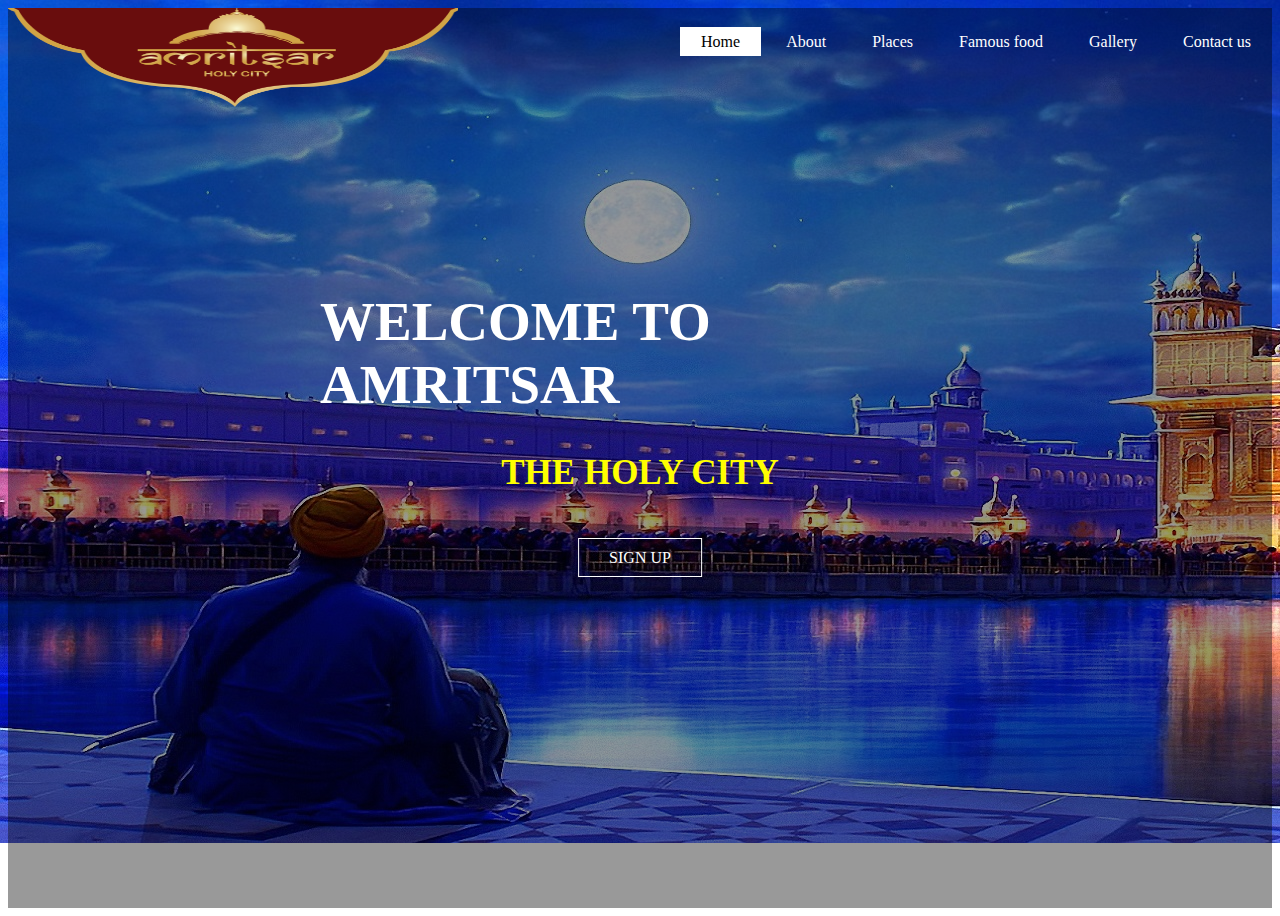
<file: index.html>
<html>
<head>
	<title>
		home
	</title>

	
    <style>
	 body{
            background-repeat: no-repeat;
	    }
	    
        header{
    background-image:linear-gradient(rgba(0,0,0,0.4),rgba(0,0,0,0.4));
    height:100vh;
    background-size:cover;
    background-position:center;
      
}

        ul{
    float: right;
    list-style-type: none;
    margin-top: 25px;
}

ul li{
    display: inline-block;
}

    ul li a{
        text-decoration: none;
        color:#fff;
        padding: 5px 20px;
        border:1px solid transparent;
        transition: 0.6s ease;
    }

ul li a:hover{
    background-color: #fff;
    color : #000;
}

ul li.active a{
    background-color: #fff;
    color: #000;
}
.title{
    position: absolute;
    top: 50%;
    left:50%;
    transform: translate(-50%,-50%);
}

.title h1{

    color:white;
    font-size: 55px;
}
.title h2{

    color:yellow;
    font-size: 35px;
    text-align:center;
}

.button{
    position: absolute;
    top: 62%;
    left:50%;
    transform: translate(-50%,-50%);

}

.btn{
    border: 1px solid #fff;
    padding: 10px 30px;
    color: #fff;
    text-decoration: none;
    transition: 0.6s ease;

}

.btn:hover{
    background-color: #fff;
    color:#000;
}

</style>
</head>
<body background="images/d.jpg"  >
    <header>

        <div>
            <ul>
                <li class="active"><a href="#">Home</a></li>
                <li><a href="about.html">About</a></li>
                <li><a href="best_places.html">Places </a></li>
                <li><a href="famous_food.html">Famous food</a></li>
                <li><a href="gallery.html">Gallery</a></li>
                <li><a href="formpage.html">Contact us</a></li>
            </ul>
        </div>
         <img src="images/logo1.png" align="top" height=100px width=450px>
        <div class="title">
           
            
            <h1 >WELCOME TO  AMRITSAR</h1>
            <h2  >THE HOLY CITY</h2><br><br><br>
            <br><br>
            <br> <br>
            </div>
       <div class="button">
        <a href="home.html" class="btn">SIGN UP</a>
    </div>

       
	        
							
    </header>        
</body>
</html>
</file>
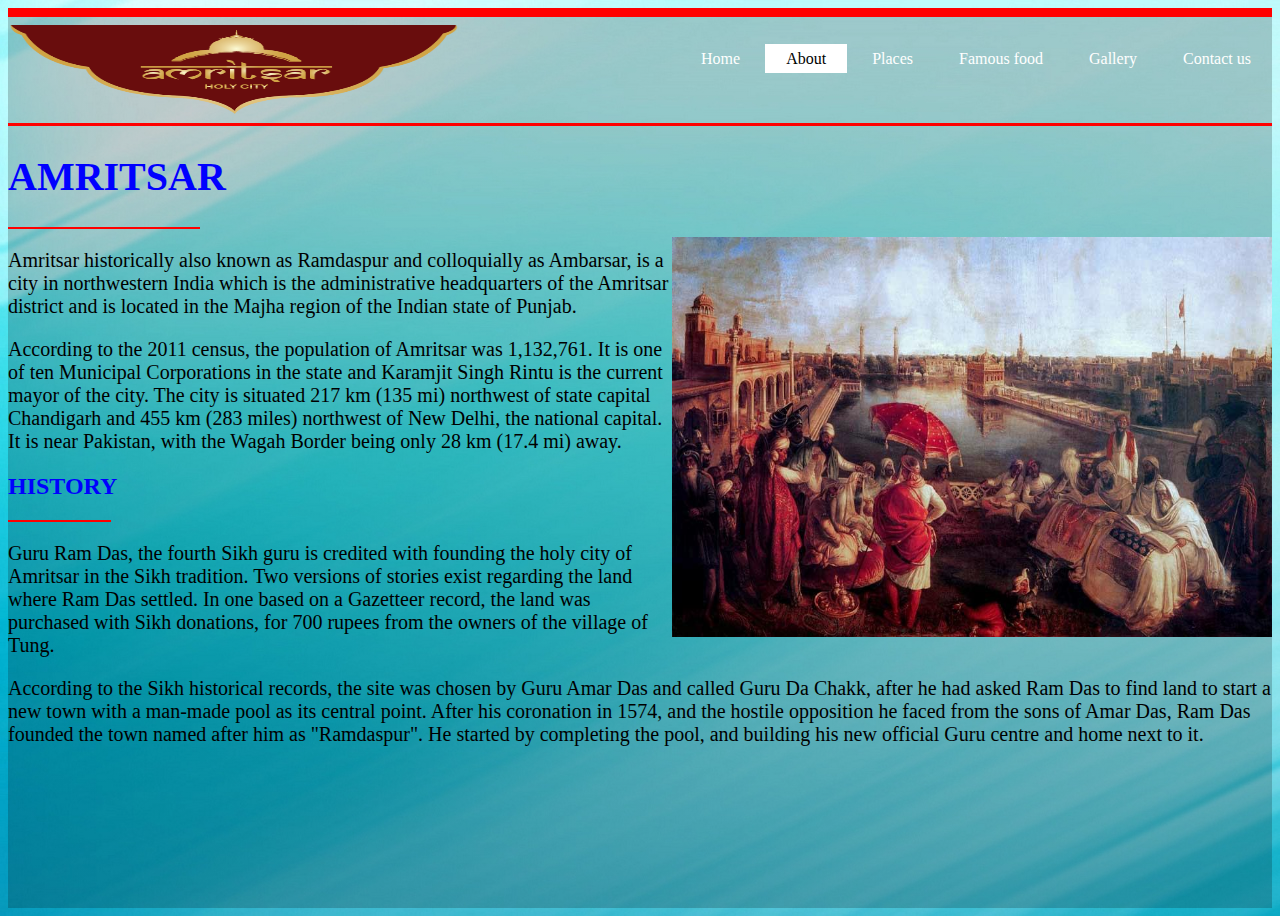
<file: about.html>
<!DOCTYPE HTML>
<html>
<head>
	<title>
		about
	</title>
    <style>
        header{
    background-image:linear-gradient(rgba(0,0,0,0.2),rgba(0,0,0,0.2));
    height:100vh;
    background-size: cover;
    background-position:center;
    background-repeat:no-repeat;  
}

ul{
    float: right;
    list-style-type: none;
    margin-top: 25px;
}

ul li{
    display: inline-block;
}
ul li.active a{
    background-color: #fff;
    color: #000;
}

    ul li a{
        text-decoration: none;
        color:#fff;
        padding: 5px 20px;
        border:1px solid transparent;
        transition: 0.6s ease;
    }

ul li a:hover{
    background-color: #fff;
    color : #000;
}
h1{

color:blue;  
font-size:40px; 
text-align:left; 
}
p{
font-size:20px;
 color:black;   
}
h2{
    color:blue;
}

</style>
</head>
<body background="images/j4.jpg">
    <header>

        <div>
              <hr color="red" size="9">
            <ul>
                <li><a href="index.html">Home</a></li>
                <li class="active"><a href="#">About</a></li>
                <li><a href="best_places.html"> Places </a></li>
                <li><a href="famous_food.html">Famous food </a></li>
                <li><a href="gallery.html">Gallery</a></li>
                <li><a href="formpage.html">Contact us</a></li>
            </ul>
        </div>
        
       <div class="title">
            <img src="images/logo.png" align="top" height=90px width=450px>
            <hr color="red" size="3">
            <h1> AMRITSAR</h1>
            <hr align="left" size="2" width=15% color="red">

            <img src="images/history.jpg" align="right" height=400px width=600px>
            <p>Amritsar historically also known as Ramdaspur and colloquially as Ambarsar, is a city in northwestern India which is the administrative headquarters of the Amritsar district and is located in the Majha region of the Indian state of Punjab.
             </p>
             <p>
                According to the 2011 census, the population of Amritsar was 1,132,761. It is one of ten Municipal Corporations in the state and Karamjit Singh Rintu is the current mayor of the city. The city is situated 217 km (135 mi) northwest of state capital Chandigarh and 455 km (283 miles) northwest of New Delhi, the national capital. It is near Pakistan, with the Wagah Border being only 28 km (17.4 mi) away.</p>   
               <h2 >HISTORY</h2><hr align="left" size="2" width=8% color="red">

             <P>Guru Ram Das, the fourth Sikh guru is credited with founding the holy city of Amritsar in the Sikh tradition. Two versions of stories exist regarding the land where Ram Das settled. In one based on a Gazetteer record, the land was purchased with Sikh donations, for 700 rupees from the owners of the village of Tung. 
             </P>   
             <p>
             According to the Sikh historical records, the site was chosen by Guru Amar Das and called Guru Da Chakk, after he had asked Ram Das to find land to start a new town with a man-made pool as its central point. After his coronation in 1574, and the hostile opposition he faced from the sons of Amar Das, Ram Das founded the town named after him as "Ramdaspur". He started by completing the pool, and building his new official Guru centre and home next to it. </p>

         </div>

	        
							
    </header>        
</body>
</html>
</file>
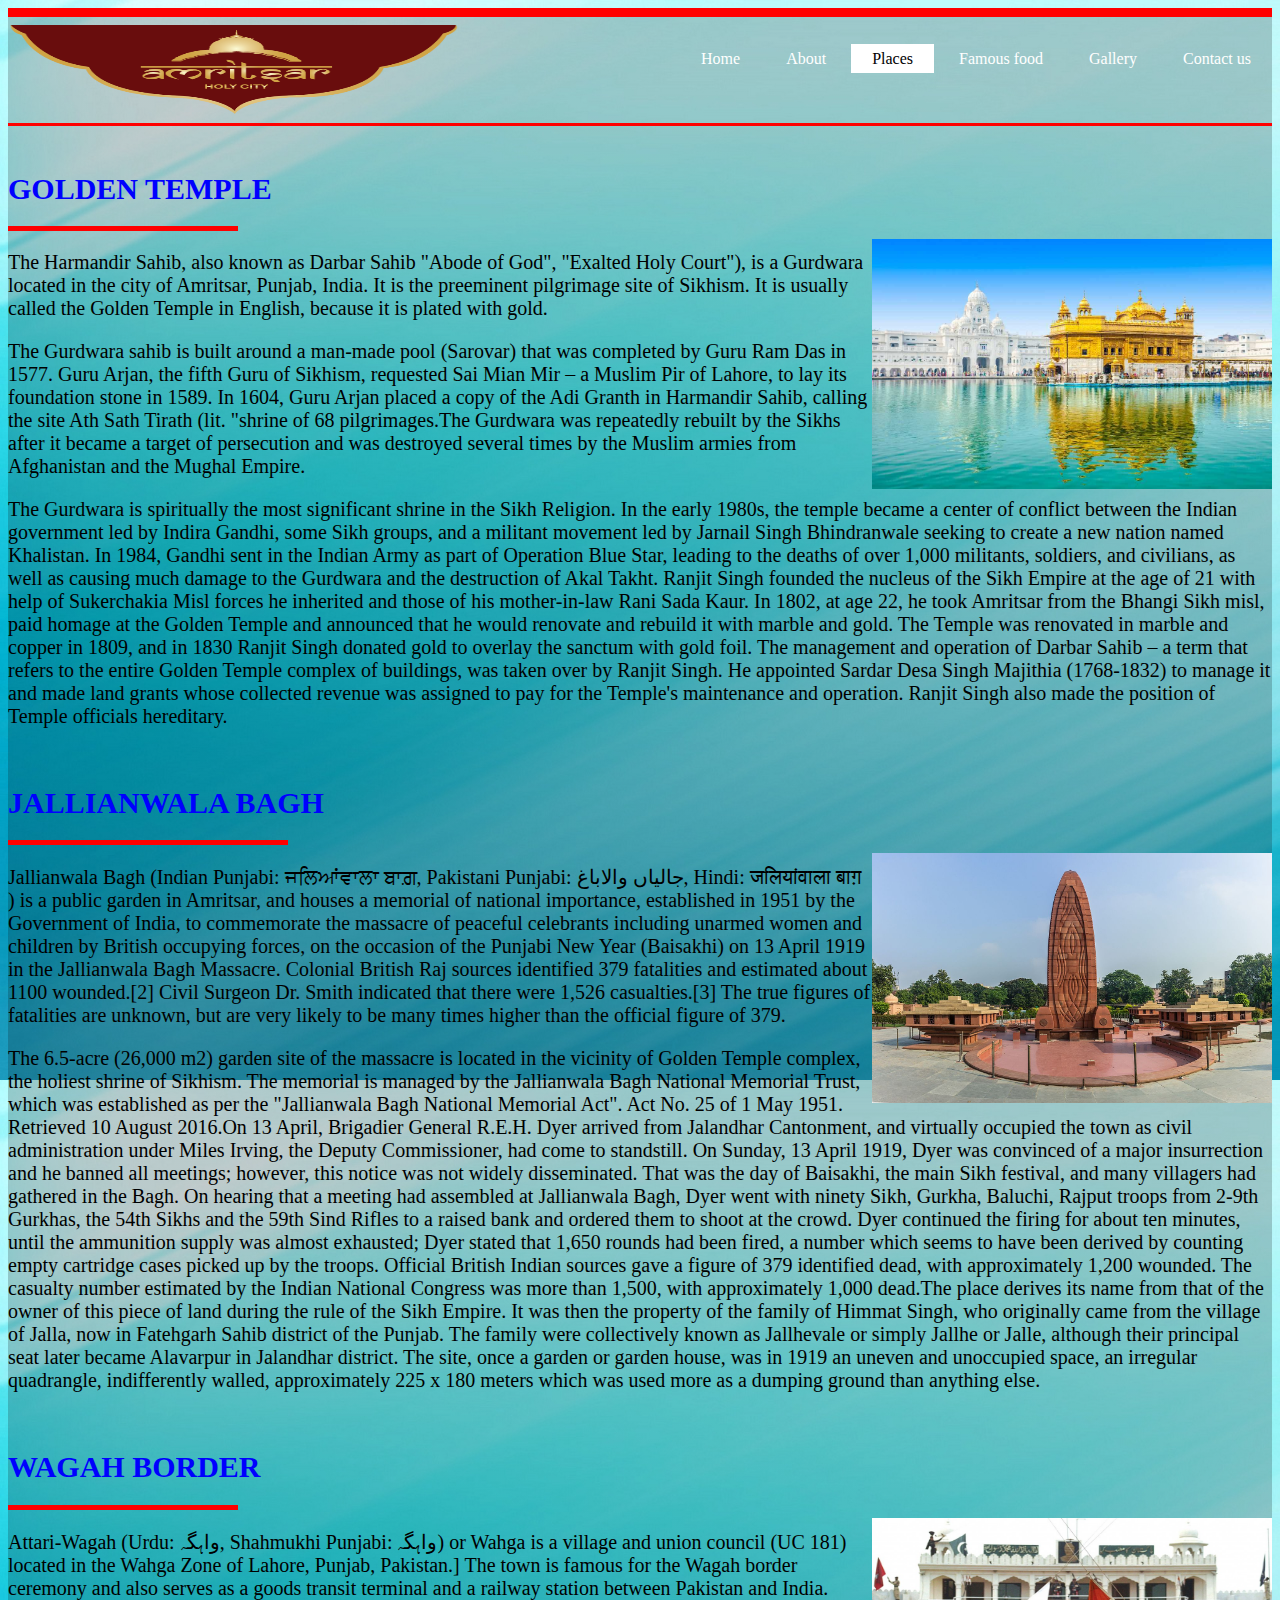
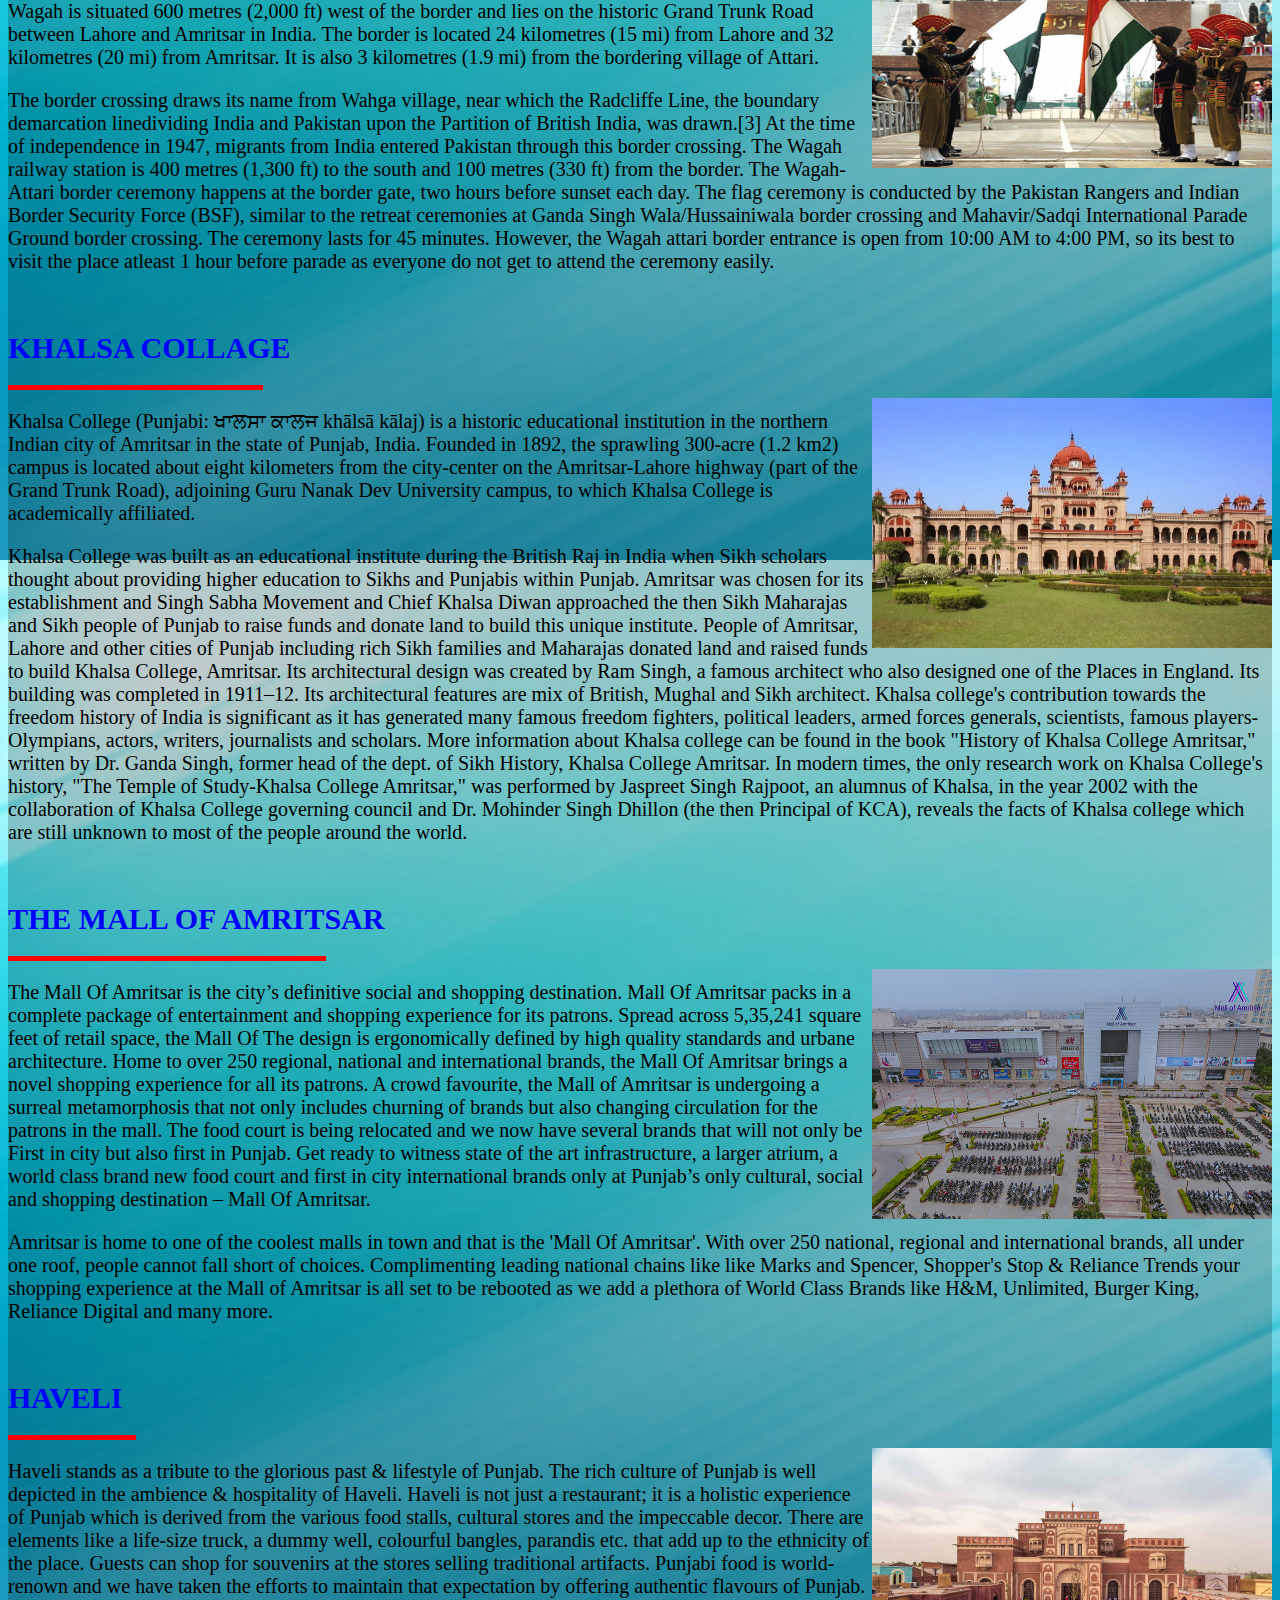
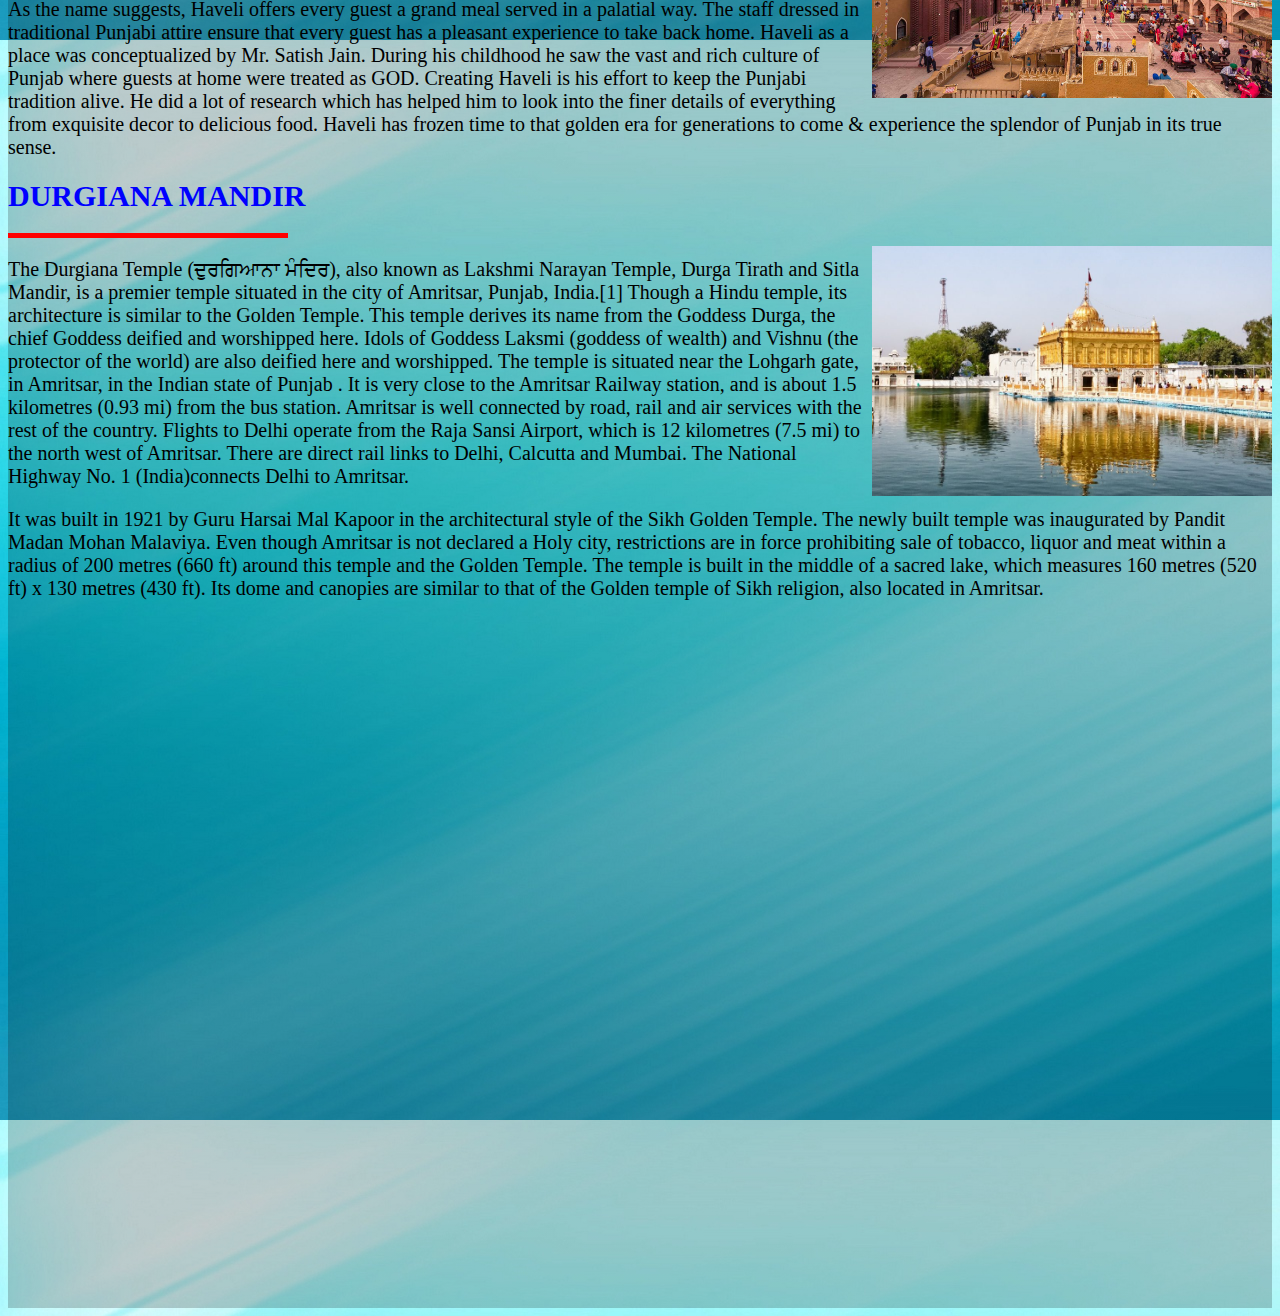
<file: best_places.html>
<!DOCTYPE HTML>
<html>
<head>
	<title>
		Places
	</title>
    <style>
        header{
    background-image:linear-gradient(rgba(0,0,0,0.2),rgba(0,0,0,0.2));
    height:500vh;
    background-size: cover;
    background-position:center;
}

ul{
    float: right;
    list-style-type: none;
    margin-top: 25px;
}

ul li{
    display: inline-block;
}
ul li.active a{
    background-color: #fff;
    color: #000;
}

    ul li a{
        text-decoration: none;
        color:#fff;
        padding: 5px 20px;
        border:1px solid transparent;
        transition: 0.6s ease;
    }

ul li a:hover{
    background-color: #fff;
    color : #000;
}
h1{

color:blue;  
font-size:30px; 
text-align:left; 
}
p{
font-size:20px;
 color:black;   
}
h2{
    color:blue;
}

</style>
</head>
<body background="images/j4.jpg">
    <header>

        <div>
              <hr color="red" size="9">
            <ul>
                <li><a href="index.html">Home</a></li>
                <li ><a href="about.html">About</a></li>
                <li class="active"><a href="best_places.html">Places </a></li>
                <li><a href="famous_food.html">Famous food</a></li>
                <li><a href="gallery.html">Gallery</a></li>
                <li><a href="formpage.html">Contact us</a></li>
            </ul>
        </div>
        
       <div class="title">
            <img src="images/logo.png" align="top" height=90px width=450px>
            <hr color="red" size="3">
            <br>
            <h1>GOLDEN TEMPLE</h1>
            <hr align="left" size="5" width=18% color="red">

            <img src="images/capture.jpg" align="right" height=250px width=400px>
            <p>The Harmandir Sahib, also known as Darbar Sahib  "Abode of God", "Exalted Holy Court"), is a Gurdwara located in the city of Amritsar, Punjab, India. It is the preeminent pilgrimage site of Sikhism. It is usually called the Golden Temple in English, because it is plated with gold.</p>
             <p>
                The Gurdwara sahib is built around a man-made pool (Sarovar) that was completed by Guru Ram Das in 1577. Guru Arjan, the fifth Guru of Sikhism, requested Sai Mian Mir – a Muslim Pir of Lahore, to lay its foundation stone in 1589. In 1604, Guru Arjan placed a copy of the Adi Granth in Harmandir Sahib, calling the site Ath Sath Tirath (lit. "shrine of 68 pilgrimages.The Gurdwara was repeatedly rebuilt by the Sikhs after it became a target of persecution and was destroyed several times by the Muslim armies from Afghanistan and the Mughal Empire.</p>
                <p>The Gurdwara is spiritually the most significant shrine in the Sikh Religion. In the early 1980s, the temple became a center of conflict between the Indian government led by Indira Gandhi, some Sikh groups, and a militant movement led by Jarnail Singh Bhindranwale seeking to create a new nation named Khalistan. In 1984, Gandhi sent in the Indian Army as part of Operation Blue Star, leading to the deaths of over 1,000 militants, soldiers, and civilians, as well as causing much damage to the Gurdwara and the destruction of Akal Takht.
                Ranjit Singh founded the nucleus of the Sikh Empire at the age of 21 with help of Sukerchakia Misl forces he inherited and those of his mother-in-law Rani Sada Kaur. In 1802, at age 22, he took Amritsar from the Bhangi Sikh misl, paid homage at the Golden Temple and announced that he would renovate and rebuild it with marble and gold. The Temple was renovated in marble and copper in 1809, and in 1830 Ranjit Singh donated gold to overlay the sanctum with gold foil.
The management and operation of Darbar Sahib – a term that refers to the entire Golden Temple complex of buildings, was taken over by Ranjit Singh. He appointed Sardar Desa Singh Majithia (1768-1832) to manage it and made land grants whose collected revenue was assigned to pay for the Temple's maintenance and operation. Ranjit Singh also made the position of Temple officials hereditary.

 </p> 
                <br>
                <h1>JALLIANWALA BAGH</h1><hr align="left" size="5" width=22% color="red">
                <img src="images/j.jpg" align="right" height=250px width=400px>
               

             <P>Jallianwala Bagh (Indian Punjabi: ਜਲਿਆਂਵਾਲਾ ਬਾਗ਼, Pakistani Punjabi: جالیاں والاباغ, Hindi: जलियांवाला बाग़ ) is a public garden in Amritsar, and houses a memorial of national importance, established in 1951 by the Government of India, to commemorate the massacre of peaceful celebrants including unarmed women and children by British occupying forces, on the occasion of the Punjabi New Year (Baisakhi) on 13 April 1919 in the Jallianwala Bagh Massacre. Colonial British Raj sources identified 379 fatalities and estimated about 1100 wounded.[2] Civil Surgeon Dr. Smith indicated that there were 1,526 casualties.[3] The true figures of fatalities are unknown, but are very likely to be many times higher than the official figure of 379.
             </P>   
             <p>
             The 6.5-acre (26,000 m2) garden site of the massacre is located in the vicinity of Golden Temple complex, the holiest shrine of Sikhism.
The memorial is managed by the Jallianwala Bagh National Memorial Trust, which was established as per the "Jallianwala Bagh National Memorial Act". Act No. 25 of 1 May 1951. Retrieved 10 August 2016.On 13 April, Brigadier General R.E.H. Dyer arrived from Jalandhar Cantonment, and virtually occupied the town as civil administration under Miles Irving, the Deputy Commissioner, had come to standstill. On Sunday, 13 April 1919, Dyer was convinced of a major insurrection and he banned all meetings; however, this notice was not widely disseminated. That was the day of Baisakhi, the main Sikh festival, and many villagers had gathered in the Bagh. On hearing that a meeting had assembled at Jallianwala Bagh, Dyer went with ninety Sikh, Gurkha, Baluchi, Rajput troops from 2-9th Gurkhas, the 54th Sikhs and the 59th Sind Rifles to a raised bank and ordered them to shoot at the crowd. Dyer continued the firing for about ten minutes, until the ammunition supply was almost exhausted; Dyer stated that 1,650 rounds had been fired, a number which seems to have been derived by counting empty cartridge cases picked up by the troops. Official British Indian sources gave a figure of 379 identified dead, with approximately 1,200 wounded. The casualty number estimated by the Indian National Congress was more than 1,500, with approximately 1,000 dead.The place derives its name from that of the owner of this piece of land during the rule of the Sikh Empire. It was then the property of the family of Himmat Singh, who originally came from the village of Jalla, now in Fatehgarh Sahib district of the Punjab. The family were collectively known as Jallhevale or simply Jallhe or Jalle, although their principal seat later became Alavarpur in Jalandhar district. The site, once a garden or garden house, was in 1919 an uneven and unoccupied space, an irregular quadrangle, indifferently walled, approximately 225 x 180 meters which was used more as a dumping ground than anything else.

 </p>
  <br>
  
                <h1>WAGAH BORDER</h1><hr align="left" size="5" width=18% color="red">
                <img src="images/w.jpg" align="right" height=250px width=400px>
               

             <P>Attari-Wagah (Urdu: واہگہ‎, Shahmukhi Punjabi: واہگہ) or Wahga is a village and union council (UC 181) located in the Wahga Zone of Lahore, Punjab, Pakistan.] The town is famous for the Wagah border ceremony and also serves as a goods transit terminal and a railway station between Pakistan and India. Wagah is situated 600 metres (2,000 ft) west of the border and lies on the historic Grand Trunk Road between Lahore and Amritsar in India. The border is located 24 kilometres (15 mi) from Lahore and 32 kilometres (20 mi) from Amritsar. It is also 3 kilometres (1.9 mi) from the bordering village of Attari.
             </P>   
             <p>
             The border crossing draws its name from Wahga village, near which the Radcliffe Line, the boundary demarcation linedividing India and Pakistan upon the Partition of British India, was drawn.[3] At the time of independence in 1947, migrants from India entered Pakistan through this border crossing. The Wagah railway station is 400 metres (1,300 ft) to the south and 100 metres (330 ft) from the border.
The Wagah-Attari border ceremony happens at the border gate, two hours before sunset each day. The flag ceremony is conducted by the Pakistan Rangers and Indian Border Security Force (BSF), similar to the retreat ceremonies at Ganda Singh Wala/Hussainiwala border crossing and Mahavir/Sadqi International Parade Ground border crossing.
The ceremony lasts for 45 minutes. However, the Wagah attari border entrance is open from 10:00 AM to 4:00 PM, so its best to visit the place atleast 1 hour before parade as everyone do not get to attend the ceremony easily.

 </p>
 <br>
 
                <h1>KHALSA COLLAGE </h1><hr align="left" size="5" width=20% color="red">
                <img src="images/63.jpg" align="right" height=250px width=400px>
               

             <P>Khalsa College (Punjabi: ਖਾਲਸਾ ਕਾਲਜ khālsā kālaj) is a historic educational institution in the northern Indian city of Amritsar in the state of Punjab, India. Founded in 1892, the sprawling 300-acre (1.2 km2) campus is located about eight kilometers from the city-center on the Amritsar-Lahore highway (part of the Grand Trunk Road), adjoining Guru Nanak Dev University campus, to which Khalsa College is academically affiliated.
             </P>   
             <p>
             Khalsa College was built as an educational institute during the British Raj in India when Sikh scholars thought about providing higher education to Sikhs and Punjabis within Punjab. Amritsar was chosen for its establishment and Singh Sabha Movement and Chief Khalsa Diwan approached the then Sikh Maharajas and Sikh people of Punjab to raise funds and donate land to build this unique institute. People of Amritsar, Lahore and other cities of Punjab including rich Sikh families and Maharajas donated land and raised funds to build Khalsa College, Amritsar. Its architectural design was created by Ram Singh, a famous architect who also designed one of the Places in England. Its building was completed in 1911–12. Its architectural features are mix of British, Mughal and Sikh architect.
Khalsa college's contribution towards the freedom history of India is significant as it has generated many famous freedom fighters, political leaders, armed forces generals, scientists, famous players-Olympians, actors, writers, journalists and scholars. More information about Khalsa college can be found in the book "History of Khalsa College Amritsar," written by Dr. Ganda Singh, former head of the dept. of Sikh History, Khalsa College Amritsar. In modern times, the only research work on Khalsa College's history, "The Temple of Study-Khalsa College Amritsar," was performed by Jaspreet Singh Rajpoot, an alumnus of Khalsa, in the year 2002 with the collaboration of Khalsa College governing council and Dr. Mohinder Singh Dhillon (the then Principal of KCA), reveals the facts of Khalsa college which are still unknown to most of the people around the world.



 </p>
 <BR>
 

                <h1>THE MALL OF AMRITSAR </h1><hr align="left" size="5" width=25% color="red">
                <img src="images/M1.jpg" align="right" height=250px width=400px>
               

             <P>The Mall Of Amritsar is the city’s definitive social and shopping destination. Mall Of Amritsar packs in a complete package of entertainment and shopping experience for its patrons. Spread across 5,35,241 square feet of retail space, the Mall Of The design is ergonomically defined by high quality standards and urbane architecture. Home to over 250 regional, national and international brands, the Mall Of Amritsar brings a novel shopping experience for all its patrons. A crowd favourite, the Mall of Amritsar is undergoing a surreal metamorphosis that not only includes churning of brands but also changing circulation for the patrons in the mall. The food court is being relocated and we now have several brands that will not only be First in city but also first in Punjab. Get ready to witness state of the art infrastructure, a larger atrium, a world class brand new food court and first in city international brands only at Punjab’s only cultural, social and shopping destination – Mall Of Amritsar.
             </P>   
             <p>
            Amritsar is home to one of the coolest malls in town and that is the 'Mall Of Amritsar'. With over 250 national, regional and international brands, all under one roof, people cannot fall short of choices. Complimenting leading national chains like like Marks and Spencer, Shopper's Stop & Reliance Trends your shopping experience at the Mall of Amritsar is all set to be rebooted as we add a plethora of World Class Brands like H&M, Unlimited, Burger King, Reliance Digital and many more.


 </p>
 <BR>
 

                <h1> HAVELI </h1><hr align="left" size="5" width=10% color="red">
                <img src="images/h.jpg" align="right" height=250px width=400px>
               

             <P>Haveli stands as a tribute to the glorious past & lifestyle of Punjab. The rich culture of Punjab is well depicted in the ambience & hospitality of Haveli. Haveli is not just a restaurant; it is a holistic experience of Punjab which is derived from the various food stalls, cultural stores and the impeccable decor. There are elements like a life-size truck, a dummy well, colourful bangles, parandis etc. that add up to the ethnicity of the place. Guests can shop for souvenirs at the stores selling traditional artifacts. Punjabi food is world-renown and we have taken the efforts to maintain that expectation by offering authentic flavours of Punjab. As the name suggests, Haveli offers every guest a grand meal served in a palatial way. The staff dressed in traditional Punjabi attire ensure that every guest has a pleasant experience to take back home. Haveli as a place was conceptualized by Mr. Satish Jain. During his childhood he saw the vast and rich culture of Punjab where guests at home were treated as GOD. Creating Haveli is his effort to keep the Punjabi tradition alive. He did a lot of research which has helped him to look into the finer details of everything from exquisite decor to delicious food. Haveli has frozen time to that golden era for generations to come & experience the splendor of Punjab in its true sense.
             </P>   
            

 

                <h1> DURGIANA MANDIR </h1><hr align="left" size="5" width=22% color="red">
                <img src="images/d1.jpg" align="right" height=250px width=400px>
               

             <P>The Durgiana Temple (ਦੁਰਗਿਆਨਾ ਮੰਦਿਰ), also known as Lakshmi Narayan Temple, Durga Tirath and Sitla Mandir, is a premier temple situated in the city of Amritsar, Punjab, India.[1] Though a Hindu temple, its architecture is similar to the Golden Temple. This temple derives its name from the Goddess Durga, the chief Goddess deified and worshipped here. Idols of Goddess Laksmi (goddess of wealth) and Vishnu (the protector of the world) are also deified here and worshipped. 
The temple is situated near the Lohgarh gate, in Amritsar, in the Indian state of Punjab . It is very close to the Amritsar Railway station, and is about 1.5 kilometres (0.93 mi) from the bus station. Amritsar is well connected by road, rail and air services with the rest of the country. Flights to Delhi operate from the Raja Sansi Airport, which is 12 kilometres (7.5 mi) to the north west of Amritsar. There are direct rail links to Delhi, Calcutta and Mumbai.

The National Highway No. 1 (India)connects Delhi to Amritsar. </P>
<p> 
It was built in 1921 by Guru Harsai Mal Kapoor in the architectural style of the Sikh Golden Temple. The newly built temple was inaugurated by Pandit Madan Mohan Malaviya. 
Even though Amritsar is not declared a Holy city, restrictions are in force prohibiting sale of tobacco, liquor and meat within a radius of 200 metres (660 ft) around this temple and the Golden Temple. 
The temple is built in the middle of a sacred lake, which measures 160 metres (520 ft) x 130 metres (430 ft). Its dome and canopies are similar to that of the Golden temple of Sikh religion, also located in Amritsar. 

             </P>   
            


         </div>

	        
							
    </header>        
</body>
</html>
</file>
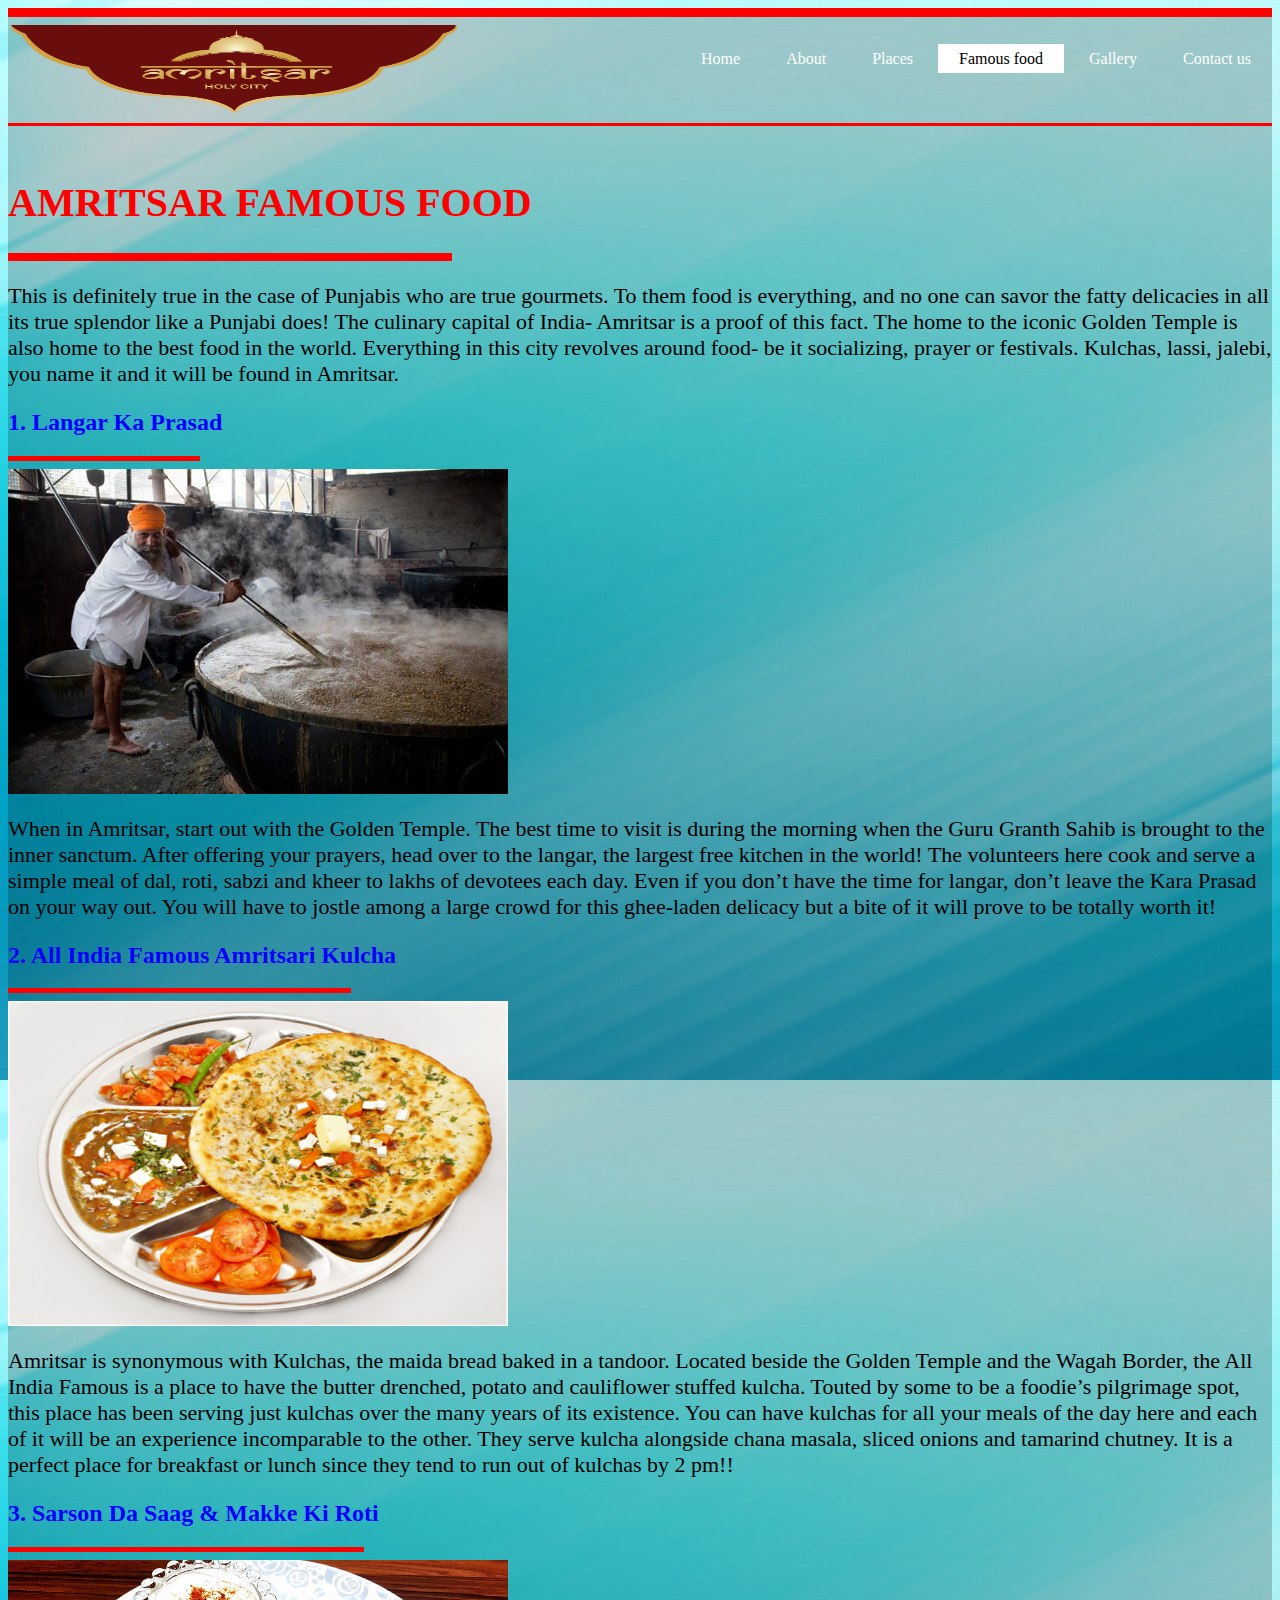
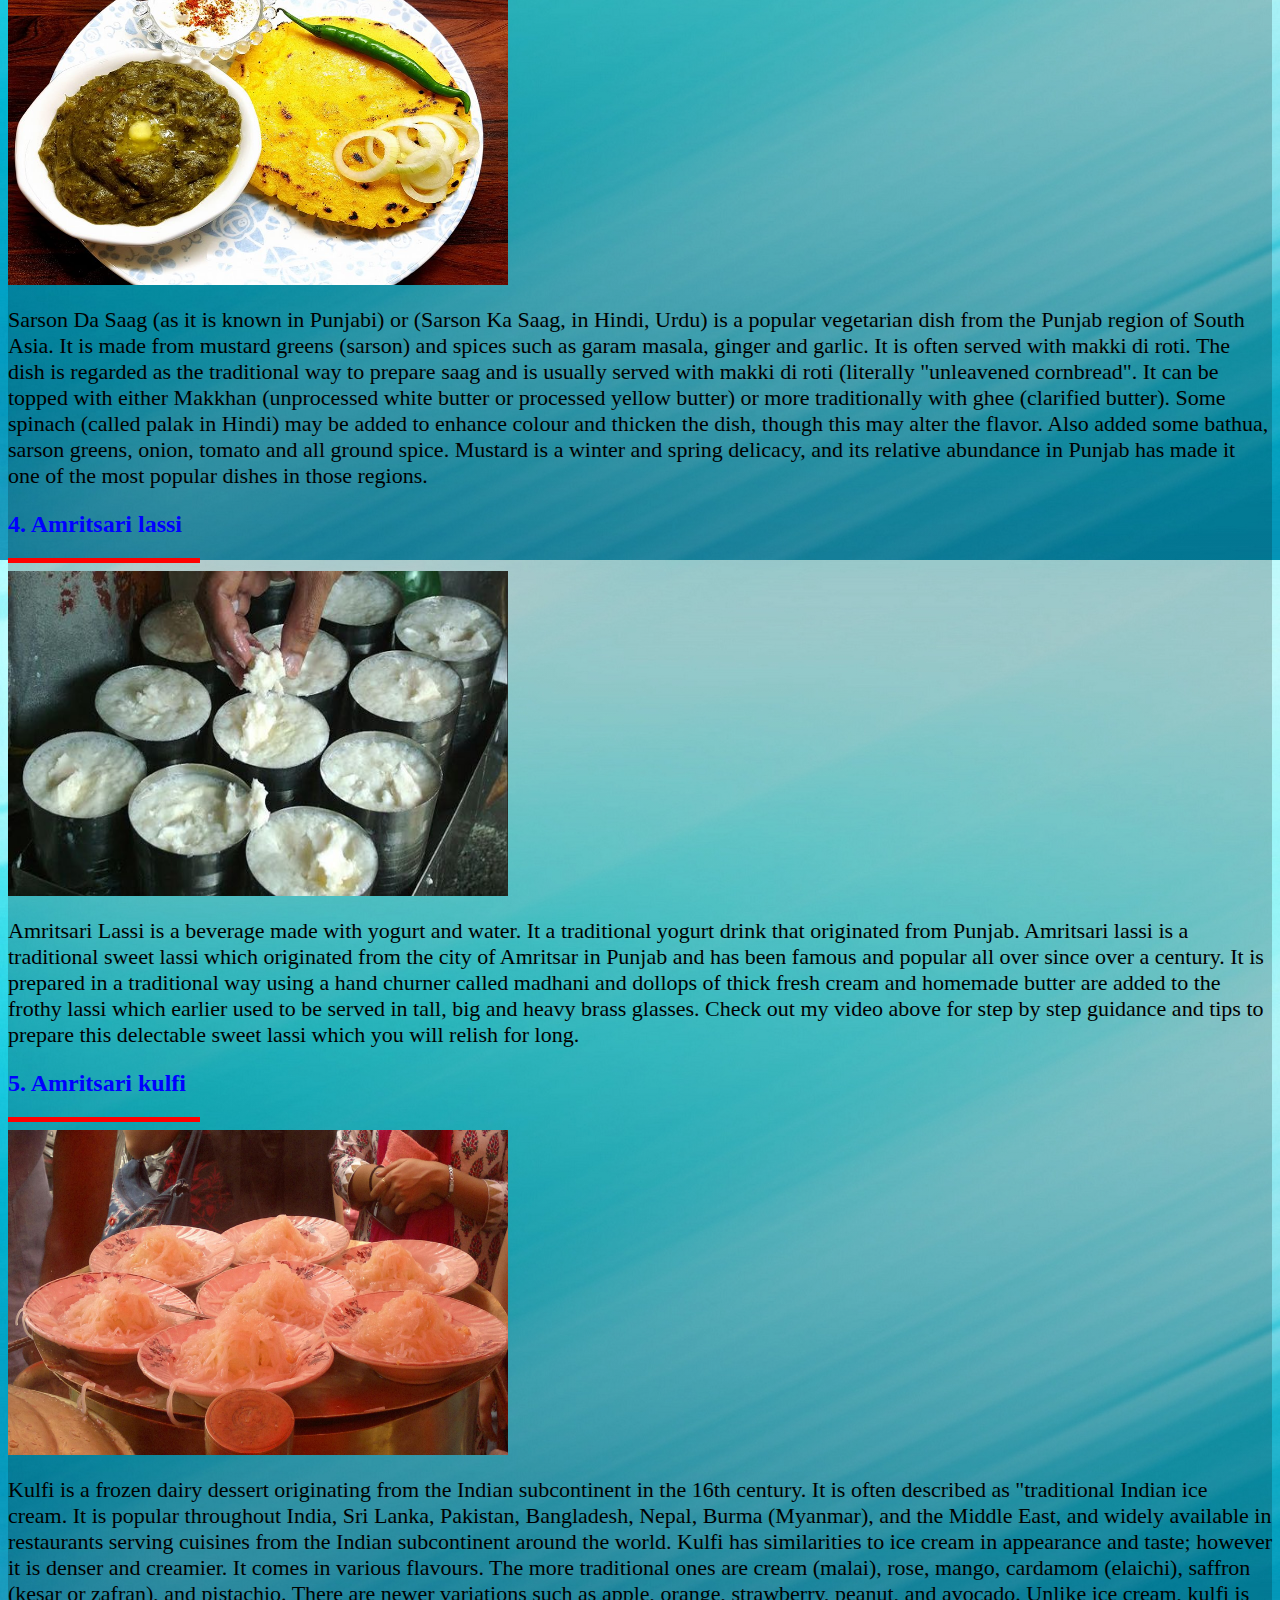
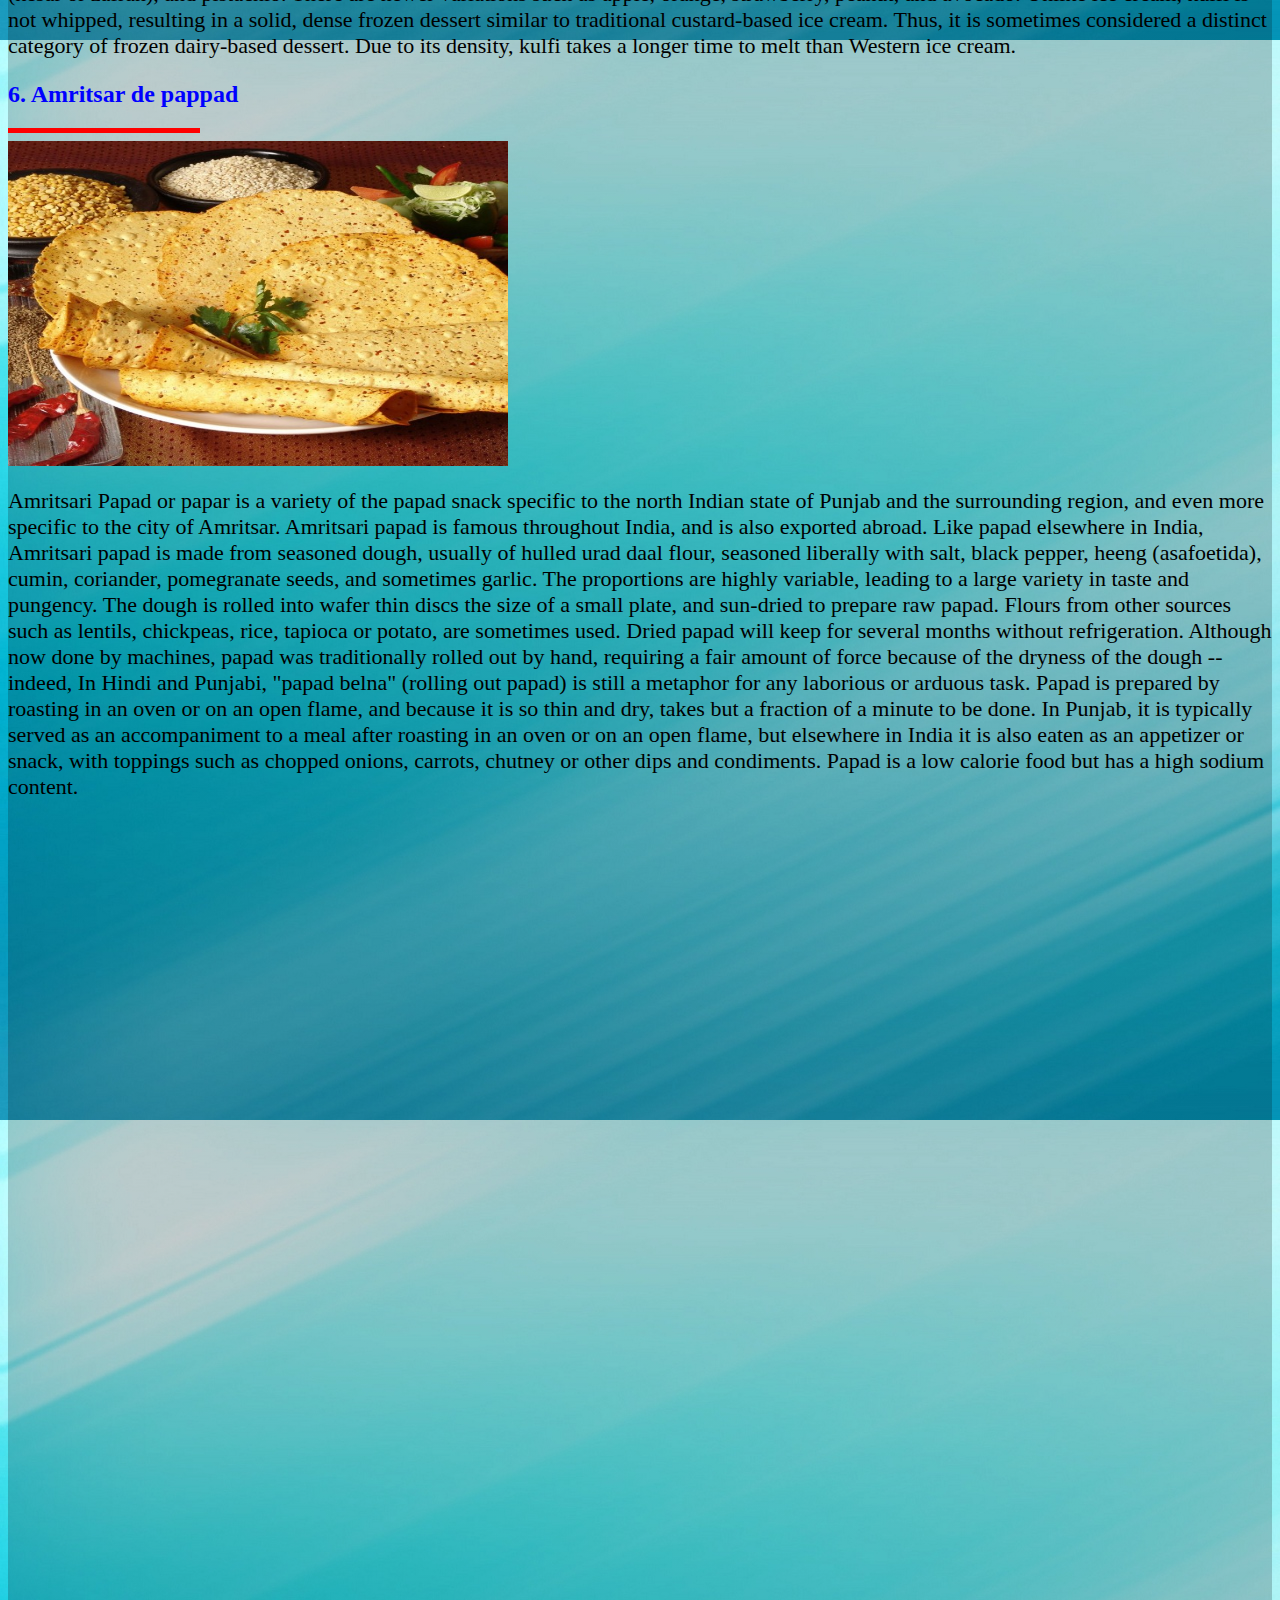
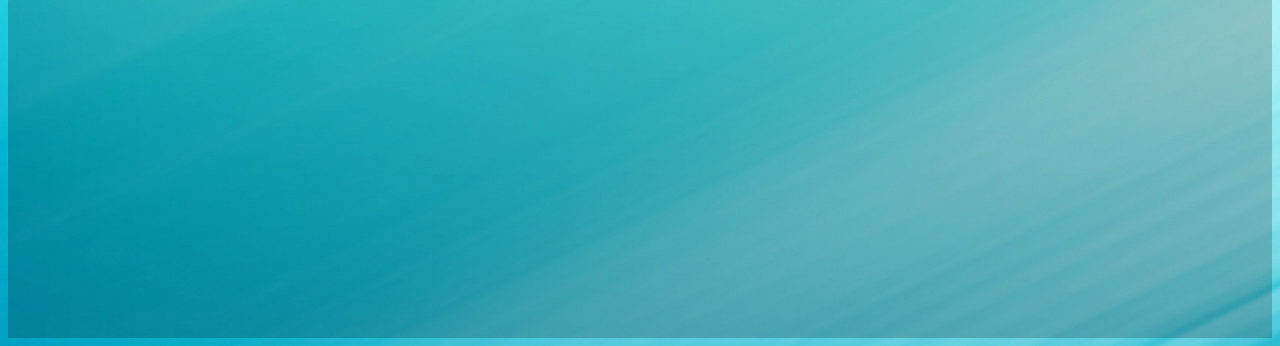
<file: famous_food.html>
<!DOCTYPE HTML>
<html>
<head>
	<title>
		Places
	</title>
    <style>
        header{
    background-image:linear-gradient(rgba(0,0,0,0.2),rgba(0,0,0,0.2));
    height:570vh;
    background-size: cover;
    background-position:center;
}

ul{
    float: right;
    list-style-type: none;
    margin-top: 25px;
}

ul li{
    display: inline-block;
}
ul li.active a{
    background-color: #fff;
    color: #000;
}

    ul li a{
        text-decoration: none;
        color:#fff;
        padding: 5px 20px;
        border:1px solid transparent;
        transition: 0.6s ease;
    }

ul li a:hover{
    background-color: #fff;
    color : #000;
}
h1{

color:red;  
font-size:40px; 
text-align:left; 
}
h2{

size:30px;
}
p{
font-size:22px;
 color:black;   
}
h2{
    color:blue;
}

</style>
</head>
<body background="images/j4.jpg">
    <header>

        <div>
              <hr color="red" size="9">
            <ul>
                <li><a href="file:///G:/html/index.html">Home</a></li>
                <li ><a href="file:///G:/html/about.html">About</a></li>
                <li ><a href="file:///G:/html/best_places.html">Places </a></li>
                <li class="active"><a href="#">Famous food</a></li>
                <li><a href="file:///G:/html/gallery.html">Gallery</a></li>
                <li><a href="file:///G:/html/formpage.html">Contact us</a></li>
            </ul>
        </div>
        
       <div class="title">
            <img src="images/logo.png" align="top" height=90px width=450px>
            <hr color="red" size="3">
            <br>
            <h1>AMRITSAR FAMOUS FOOD </h1>
            <hr align="left" size="8" width=35% color="red">
            <p>This is definitely true in the case of Punjabis who are true gourmets. To them food is everything, and no one can savor the fatty delicacies in all its true splendor like a Punjabi does! The culinary capital of India- Amritsar is a proof of this fact. The home to the iconic Golden Temple is also home to the best food in the world. Everything in this city revolves around food- be it socializing, prayer or festivals. Kulchas, lassi, jalebi, you name it and it will be found in Amritsar.</p>

       <h2> 1. Langar Ka Prasad </h2> 
       <hr align="left" size="5" width=15% color="red">
       <img src="images/l.jpg" align="middle" height=325px width=500px>
       <p>   When in Amritsar, start out with the Golden Temple. The best time to visit is during the morning when the Guru Granth Sahib is brought to the inner sanctum. After offering your prayers, head over to the langar, the largest free kitchen in the world! The volunteers here cook and serve a simple meal of dal, roti, sabzi and kheer to lakhs of devotees each day. Even if you don’t have the time for langar, don’t leave the Kara Prasad on your way out. You will have to jostle among a large crowd for this ghee-laden delicacy but a bite of it will prove to be totally worth it!</p>
  
  <h2> 2. All India Famous Amritsari Kulcha</h2> 
       <hr align="left" size="5" width=27% color="red">
       <img src="images/kulcha.png" align="center" height=325px width=500px>
       <p>Amritsar is synonymous with Kulchas, the maida bread baked in a tandoor. Located beside the Golden Temple and the Wagah Border, the All India Famous is a place to have the butter drenched, potato and cauliflower stuffed kulcha. Touted by some to be a foodie’s pilgrimage spot, this place has been serving just kulchas over the many years of its existence. You can have kulchas for all your meals of the day here and each of it will be an experience incomparable to the other. They serve kulcha alongside chana masala, sliced onions and tamarind chutney. It is a perfect place for breakfast or lunch since they tend to run out of kulchas by 2 pm!!</p>
       <h2> 3. Sarson Da Saag & Makke Ki Roti</h2> 
       <hr align="left" size="5" width=28% color="red">
       <img src="images/saag.jpg" align="middle" height=325px width=500px>
       <p>   Sarson Da Saag (as it is known in Punjabi) or (Sarson Ka Saag, in Hindi, Urdu) is a popular vegetarian dish from the Punjab region of South Asia. It is made from mustard greens (sarson) and spices such as garam masala, ginger and garlic. It is often served with makki di roti.
The dish is regarded as the traditional way to prepare saag and is usually served with makki di roti (literally "unleavened cornbread". It can be topped with either Makkhan (unprocessed white butter or processed yellow butter) or more traditionally with ghee (clarified butter). Some spinach (called palak in Hindi) may be added to enhance colour and thicken the dish, though this may alter the flavor. Also added some bathua, sarson greens, onion, tomato and all ground spice.
Mustard is a winter and spring delicacy, and its relative abundance in Punjab has made it one of the most popular dishes in those regions.</p>
                 <h2> 4. Amritsari lassi</h2> 
       <hr align="left" size="5" width=15% color="red">
       <img src="images/lassi.jpg" align="center" height=325px width=500px>
       

<p> Amritsari Lassi is a beverage made with yogurt and water. It a traditional yogurt drink that originated from Punjab.
Amritsari lassi is a traditional sweet lassi which originated from the city of Amritsar in Punjab and has been famous and popular all over since over a century.

It is prepared in a traditional way using a hand churner called madhani and dollops of thick fresh cream and homemade butter are added to the frothy lassi which earlier used to be served in tall, big and heavy brass glasses.

Check out my video above for step by step guidance and tips to prepare this delectable sweet lassi which you will relish for long.</p>
<h2> 5. Amritsari kulfi</h2> 
       <hr align="left" size="5" width=15% color="red">
       <img src="images/kulfi.jpg" align="center" height=325px width=500px>
       

<p> Kulfi  is a frozen dairy dessert originating from the Indian subcontinent in the 16th century. It is often described as "traditional Indian ice cream. It is popular throughout India, Sri Lanka, Pakistan, Bangladesh, Nepal, Burma (Myanmar), and the Middle East, and widely available in restaurants serving cuisines from the Indian subcontinent around the world.

Kulfi has similarities to ice cream in appearance and taste; however it is denser and creamier. It comes in various flavours. The more traditional ones are cream (malai), rose, mango, cardamom (elaichi), saffron (kesar or zafran), and pistachio. There are newer variations such as apple, orange, strawberry, peanut, and avocado. Unlike ice cream, kulfi is not whipped, resulting in a solid, dense frozen dessert similar to traditional custard-based ice cream. Thus, it is sometimes considered a distinct category of frozen dairy-based dessert. Due to its density, kulfi takes a longer time to melt than Western ice cream.</p>
<h2> 6. Amritsar de pappad</h2> 
       <hr align="left" size="5" width=15% color="red">
       <img src="images/papad.jpg" align="center" height=325px width=500px>
       

<p> Amritsari Papad or papar is a variety of the papad snack  specific to the north Indian state of Punjab and the surrounding region, and even more specific to the city of Amritsar. Amritsari papad is famous throughout India, and is also exported abroad.

Like papad elsewhere in India, Amritsari papad is made from seasoned dough, usually of hulled urad daal flour, seasoned liberally with salt, black pepper, heeng (asafoetida), cumin, coriander, pomegranate seeds, and sometimes garlic. The proportions are highly variable, leading to a large variety in taste and pungency. The dough is rolled into wafer thin discs the size of a small plate, and sun-dried to prepare raw papad. Flours from other sources such as lentils, chickpeas, rice, tapioca or potato, are sometimes used. Dried papad will keep for several months without refrigeration. Although now done by machines, papad was traditionally rolled out by hand, requiring a fair amount of force because of the dryness of the dough -- indeed, In Hindi and Punjabi, "papad belna" (rolling out papad) is still a metaphor for any laborious or arduous task.

Papad is prepared by roasting in an oven or on an open flame, and because it is so thin and dry, takes but a fraction of a minute to be done. In Punjab, it is typically served as an accompaniment to a meal after roasting in an oven or on an open flame, but elsewhere in India it is also eaten as an appetizer or snack, with toppings such as chopped onions, carrots, chutney or other dips and condiments. Papad is a low calorie food but has a high sodium content.</p>
                 
         </div>
   </header>        
</body>
</html>
</file>
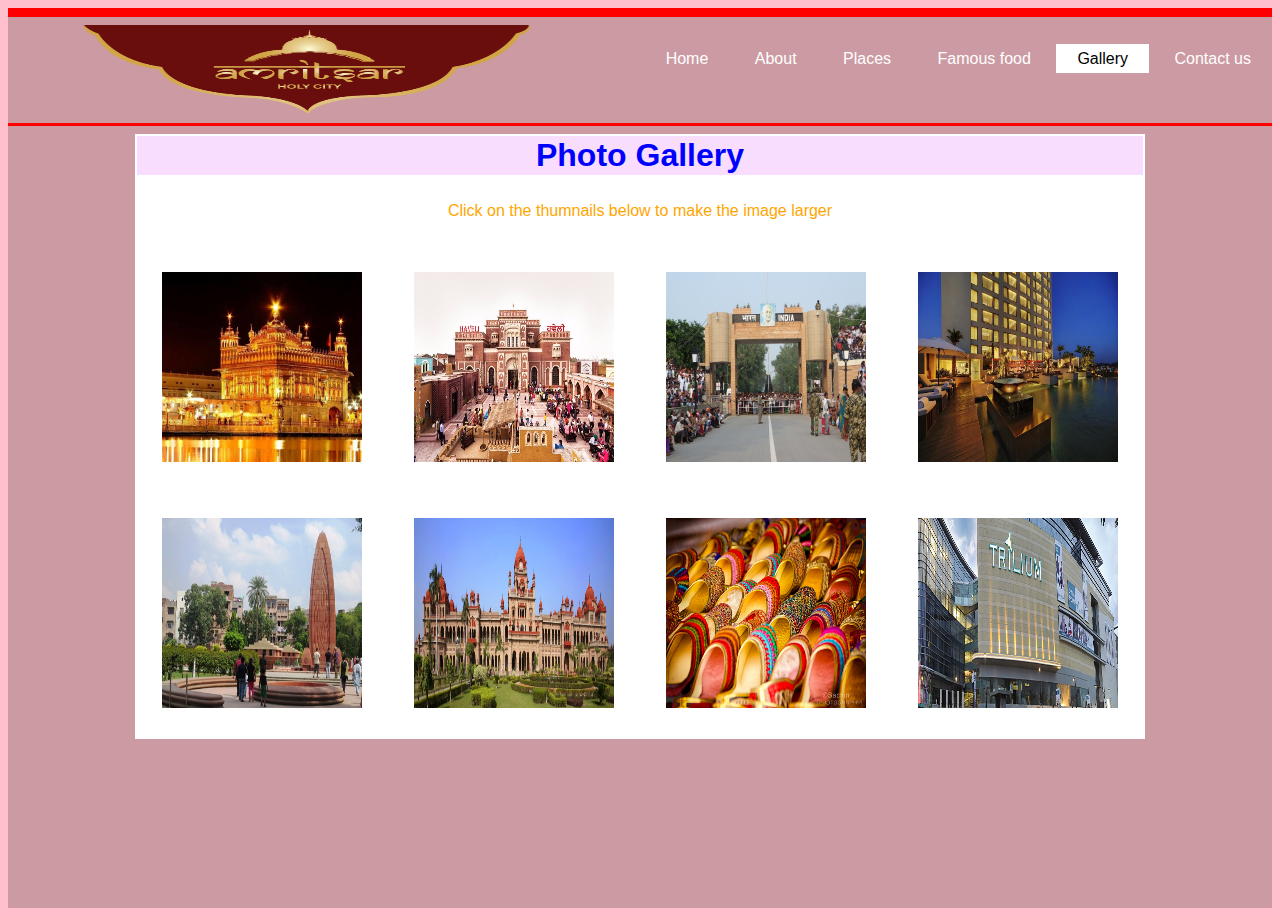
<file: gallery.html>
<!DOCTYPE html>
<html>
<head>
	<title>Photo Gallery
		
	</title>
	<style> 
		header{
    background-image:linear-gradient(rgba(0,0,0,0.2),rgba(0,0,0,0.2));
    height:100vh;
    background-size: cover;
    background-position:center;
}

ul{
    float: right;
    list-style-type: none;
    margin-top: 25px;
}

ul li{
    display: inline-block;
}
ul li.active a{
    background-color: #fff;
    color: #000;
}

    ul li a{
        text-decoration: none;
        color:#fff;
        padding: 5px 20px;
        border:1px solid transparent;
        transition: 0.6s ease;
    }

ul li a:hover{
    background-color: #fff;
    color : #000;
}
.logo img{
	align:left;
	height: 90px;
	width: 450px;
	
}
		img
		{
			width: 200px;
			height: 190px;
		}
		th
		{
			font-size: 2em;
			background-color: #f9ddff;
			color:blue;

		}
		body
		{
			font-family: sans-serif;
			font-size: 1em;
			text-align: center;
			background-color:pink;
		}
		table
		{
			background-color: white;
			width: 60%
		}
		td
		{
			padding: 25px;
			color:orange;
		}


	</style>
</head>
<body >
	<header>
	<div>
              <hr color="red" size="9">
            <ul>
                <li><a href="index.html">Home</a></li>
                <li ><a href="about.html">About</a></li>
                <li><a href="best_places.html">Places </a></li>
                <li><a href="famous_food.html">Famous food</a></li>
                <li class="active"><a href="gallery.html">Gallery</a></li>
                <li><a href="formpage.html">Contact us</a></li>
            </ul>
        </div>
        
       <div  class="logo">
            <img src="images/logo.png"  colspan ="2" align="top" height: 90px width: 450px>
            <hr color="red" size="3">
            </div>
	<table align="center">
		<tr>
			<th colspan="4">Photo Gallery</th>
		</tr>
		<tr>
			<td colspan="4">Click on the thumnails below to make the image larger</td>
		</tr>
		<tr>
			<td><a href="images/1.jpg"><img src="images/1.jpg"></a></td>
                        <td><a href="images/2.jpg"><img src="images/2.jpg"></a></td>
		        <td><a href="images/3.jpg"><img src="images/3.jpg"></a></td>
			<td><a href="images/4.jpg"><img src="images/4.jpg"></a></td>
			</tr>
			<tr>
			<td><a href="images/5.JPG.JPG"><img src="images/5.JPG"></a></td>
			<td><a href="images/62.jpg"><img src="images/62.jpg"></a></td>
		        <td><a href="images/7.jpg"><img src="images/7.jpg"></a></td>
			<td><a href="images/8.jpg"><img src="images/8.jpg"></a></td>
			</tr>


	</table>

</header>

</body>
</html>
</file>
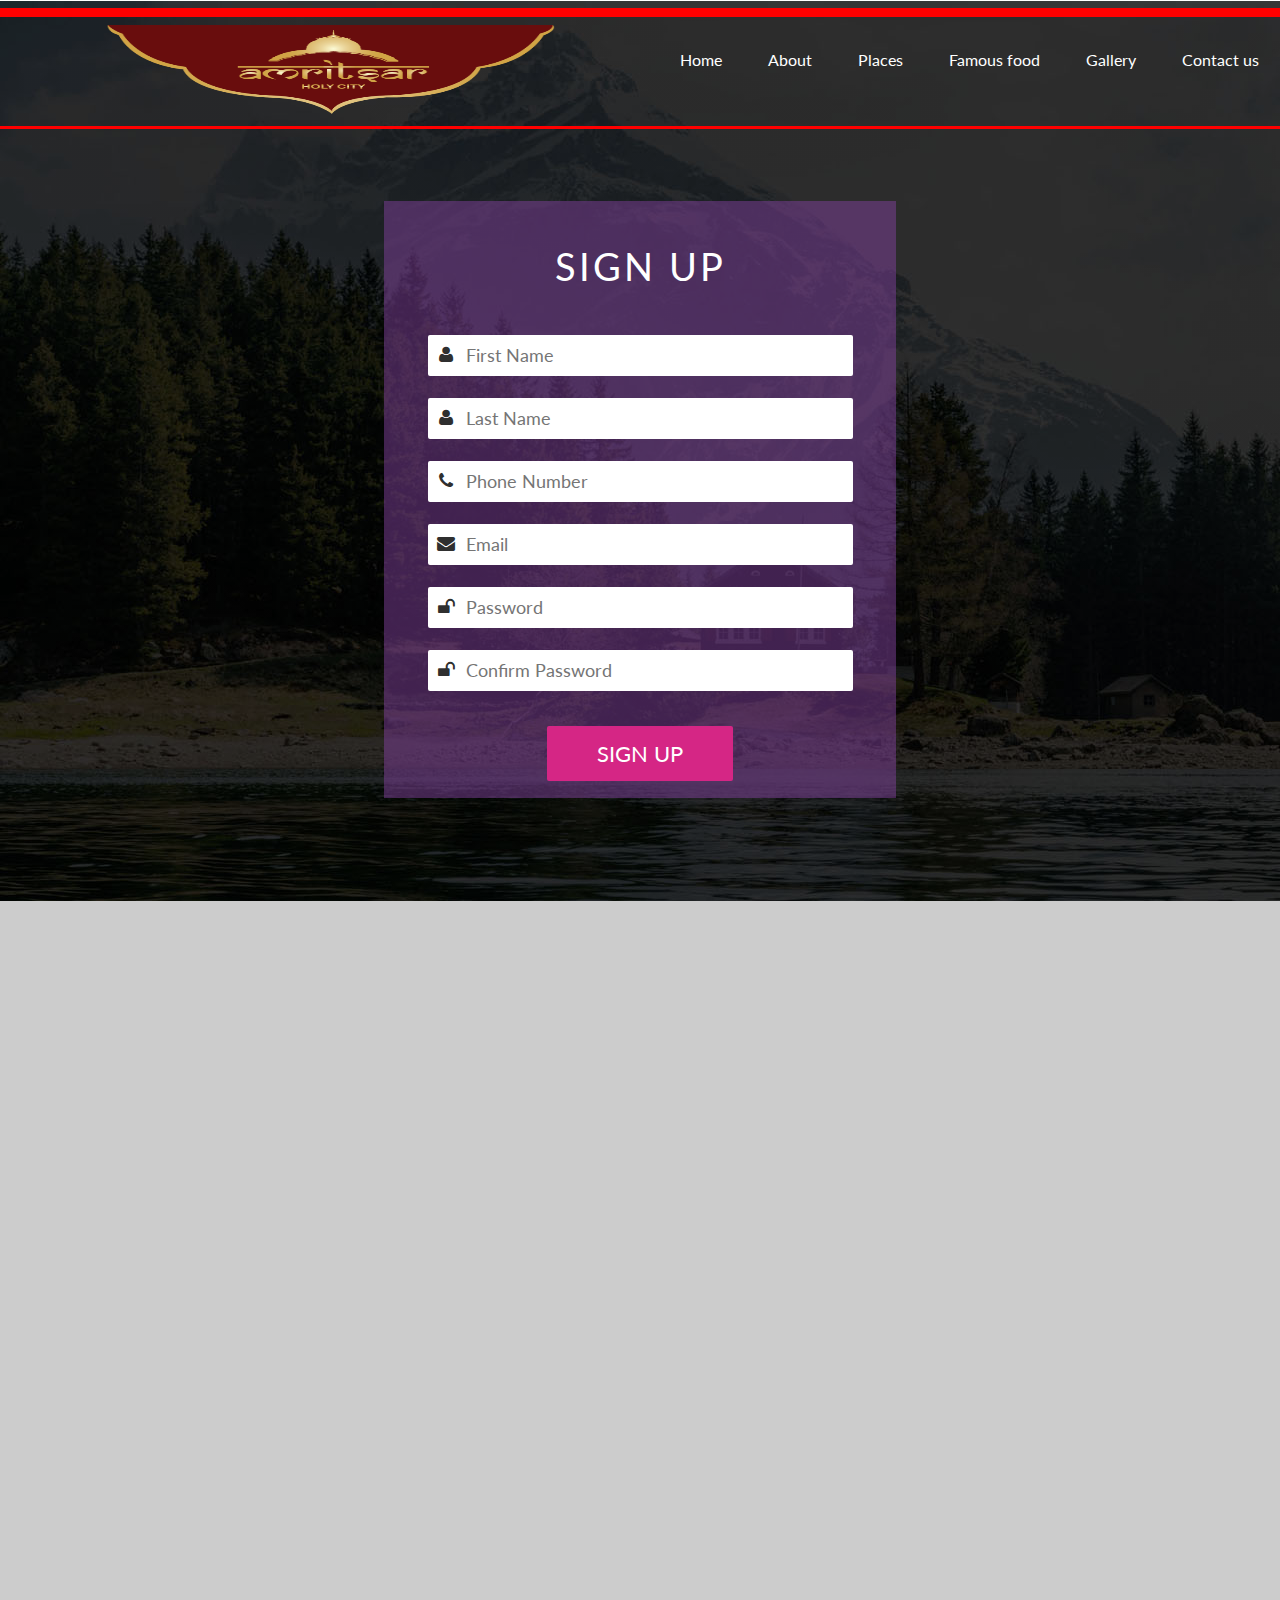
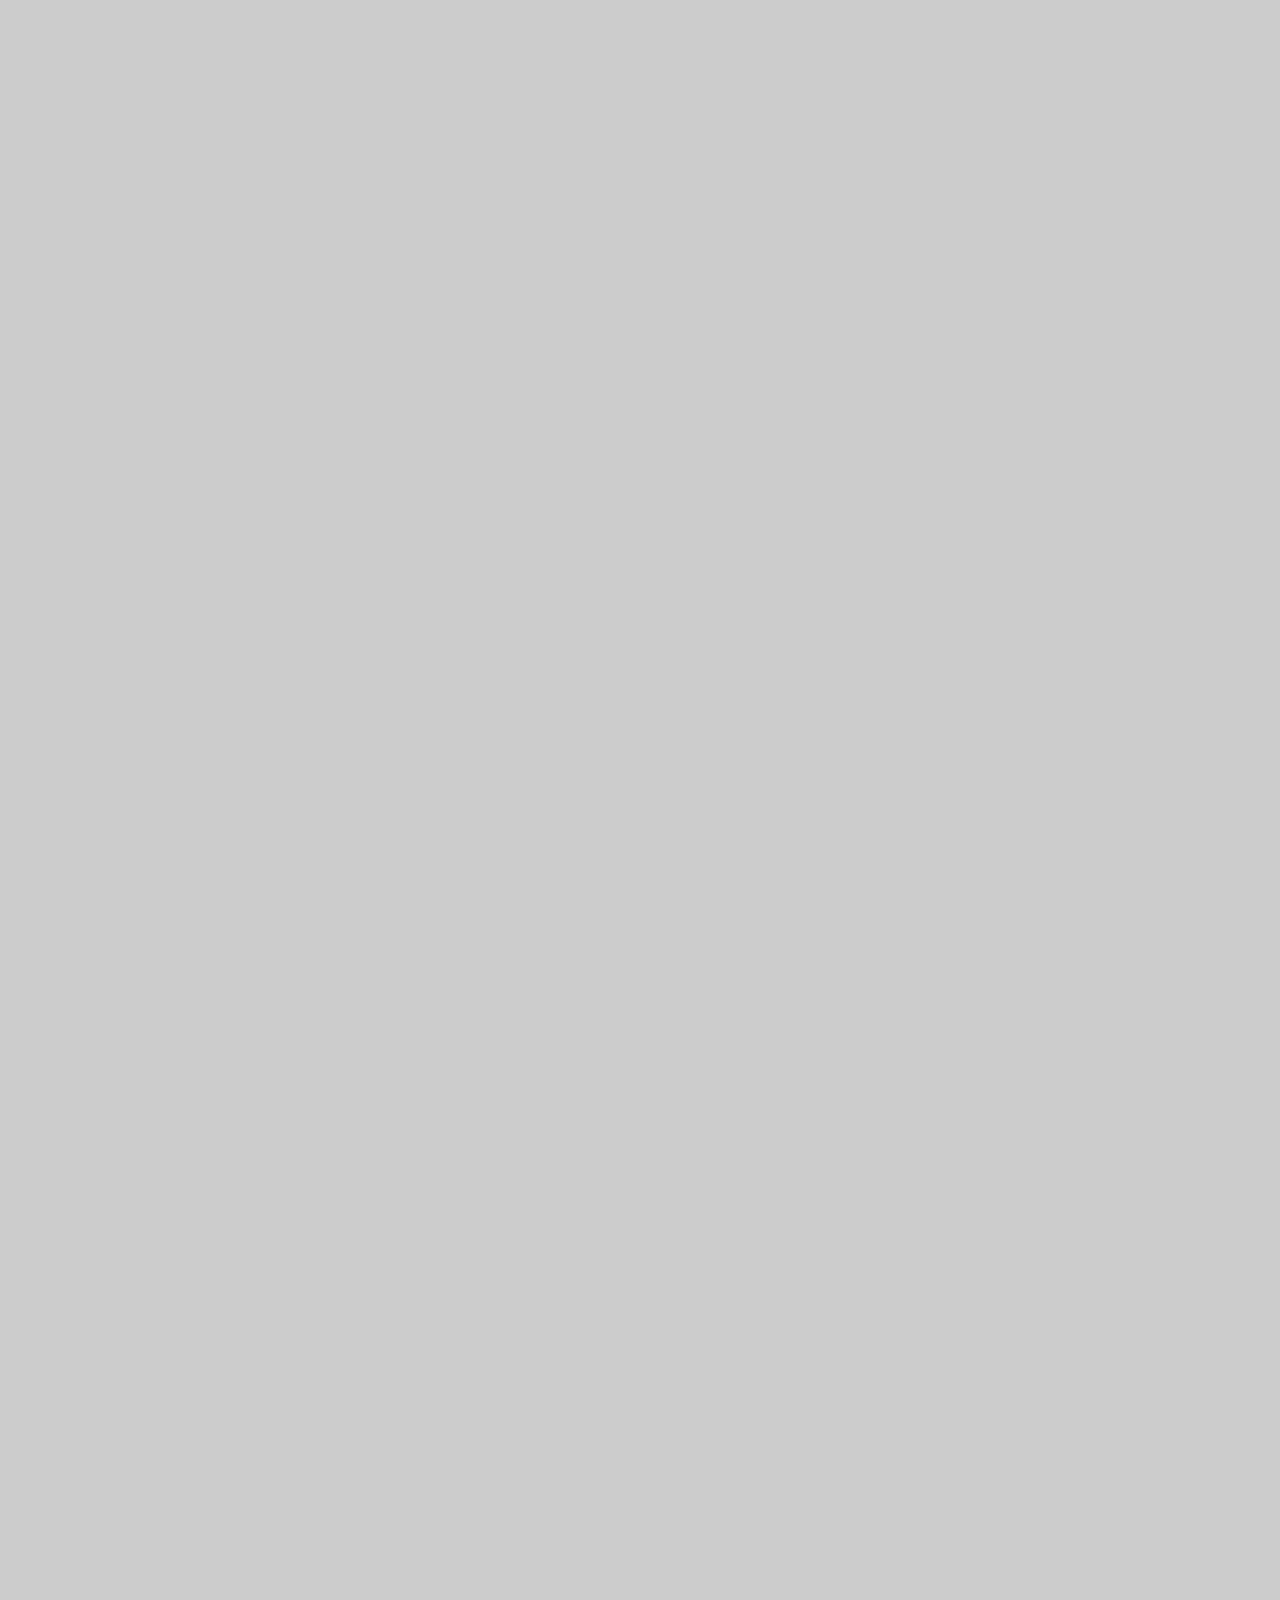
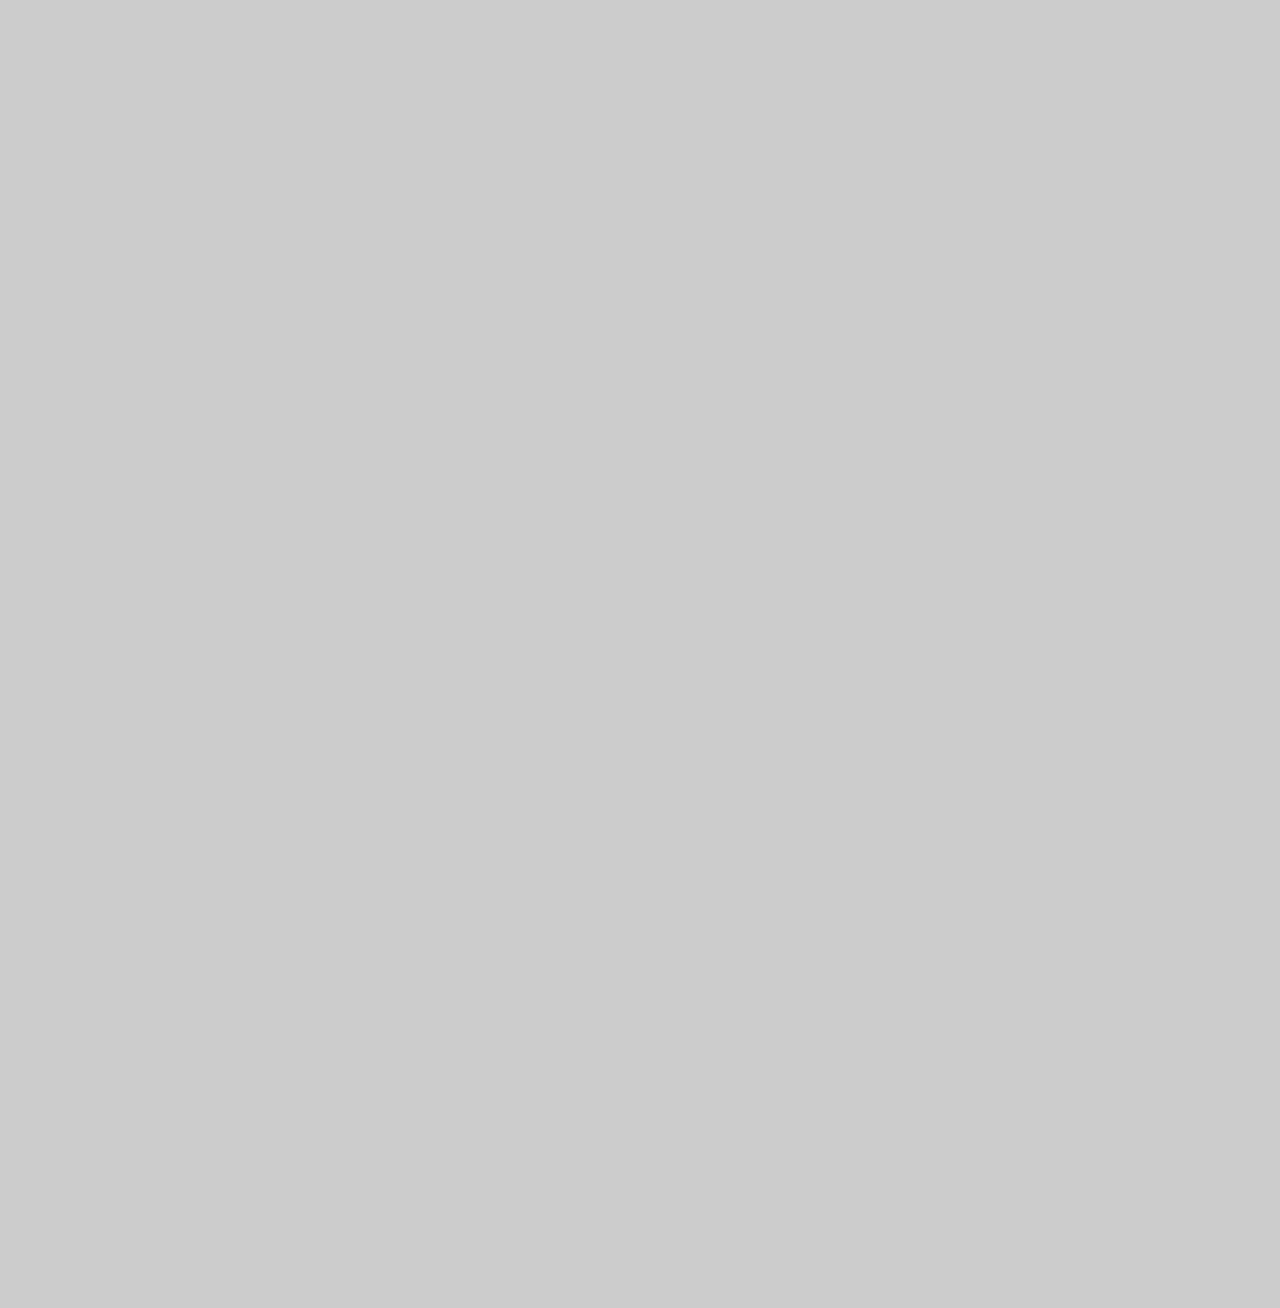
<file: home.html>
<!DOCTYPE html>
<html>
<head>
<title>sign Up Form </title>
<!-- Meta tag Keywords -->
<meta name="viewport" content="width=device-width, initial-scale=1">
<meta http-equiv="Content-Type" content="text/html; charset=utf-8" />
<meta name="keywords" content="Flat Sign Up Form Responsive Widget Template, Bootstrap Web Templates, Flat Web Templates, Android Compatible web template, 
Smartphone Compatible web template, free webdesigns for Nokia, Samsung, LG, SonyEricsson, Motorola web design" />
<script type="application/x-javascript"> addEventListener("load", function() { setTimeout(hideURLbar, 0); }, false);
function hideURLbar(){ window.scrollTo(0,1); } </script>
<!-- Meta tag Keywords -->
<!-- css files -->
<link href="css/style.css" rel="stylesheet" type="text/css" media="all">
<link href="css/font-awesome.min.css" rel="stylesheet" type="text/css" media="all">
<!-- //css files -->
<!-- online-fonts -->
<link href='//fonts.googleapis.com/css?family=Lato:400,100,100italic,300,300italic,400italic,700,700italic,900,900italic' rel='stylesheet' type='text/css'><link href='//fonts.googleapis.com/css?family=Raleway+Dots' rel='stylesheet' type='text/css'>
 <style>
        header{
    background-image:linear-gradient(rgba(0,0,0,0.2),rgba(0,0,0,0.2));
    height:500vh;
    background-size: cover;
    background-position:center;
}

ul{
    float: right;
    list-style-type: none;
    margin-top: 25px;
}

ul li{
    display: inline-block;
}
ul li.active a{
    background-color: #fff;
    color: #000;
}

    ul li a{
        text-decoration: none;
        color:#fff;
        padding: 5px 20px;
        border:1px solid transparent;
        transition: 0.6s ease;
    }

ul li a:hover{
    background-color: #fff;
    color : #000;
}
h1{

color:blue;  
font-size:30px; 
text-align:left; 
}
p{
font-size:20px;
 color:black;   
}
h2{
    color:blue;
}

</style>
</head>
<body>
	<header>
	<div>
              <hr color="red" size="9">
            <ul>
                <li><a href="file:///G:/html/index.html">Home</a></li>
                <li ><a href="file:///G:/html/about.html">About</a></li>
                <li><a href="file:///G:/html/best_places.html">Places </a></li>
                <li><a href="file:///G:/html/famous_food.html">Famous food</a></li>
                <li ><a href="file:///G:/html/gallery.html">Gallery</a></li>
                <li><a href="file:///G:/html/formpage.html">Contact us</a></li>
            </ul>
              <img src="images/logo.png" align="top" height=90px width=450px>
            <hr color="red" size="3">
        </div>
<!--header--><br>
<br>
	    
          
<!--//header-->
<!--main-->
<div class="main-agileits">
	<h2 class="sub-head">Sign Up</h2>
		<div class="sub-main">	
			<form action="#" method="post">
				<input placeholder="First Name" name="Name" class="name" type="text" required="">
					<span class="icon1"><i class="fa fa-user" aria-hidden="true"></i></span><br>
				<input placeholder="Last Name" name="Name" class="name2" type="text" required="">
					<span class="icon2"><i class="fa fa-user" aria-hidden="true"></i></span><br>
				<input placeholder="Phone Number" name="Number" class="number" type="text" required="">
					<span class="icon3"><i class="fa fa-phone" aria-hidden="true"></i></span><br>
				<input placeholder="Email" name="mail" class="mail" type="text" required="">
					<span class="icon4"><i class="fa fa-envelope" aria-hidden="true"></i></span><br>
				<input  placeholder="Password" name="Password" class="pass" type="password" required="">
					<span class="icon5"><i class="fa fa-unlock" aria-hidden="true"></i></span><br>
				<input  placeholder="Confirm Password" name="Password" class="pass" type="password" required="">
					<span class="icon6"><i class="fa fa-unlock" aria-hidden="true"></i></span><br>
				
				<input type="submit" value="sign up">
			</form>
		</div>
		<div class="clear"></div>
</div>
<!--//main-->

<!--footer-->
</header>

</body>
</html>
</file>
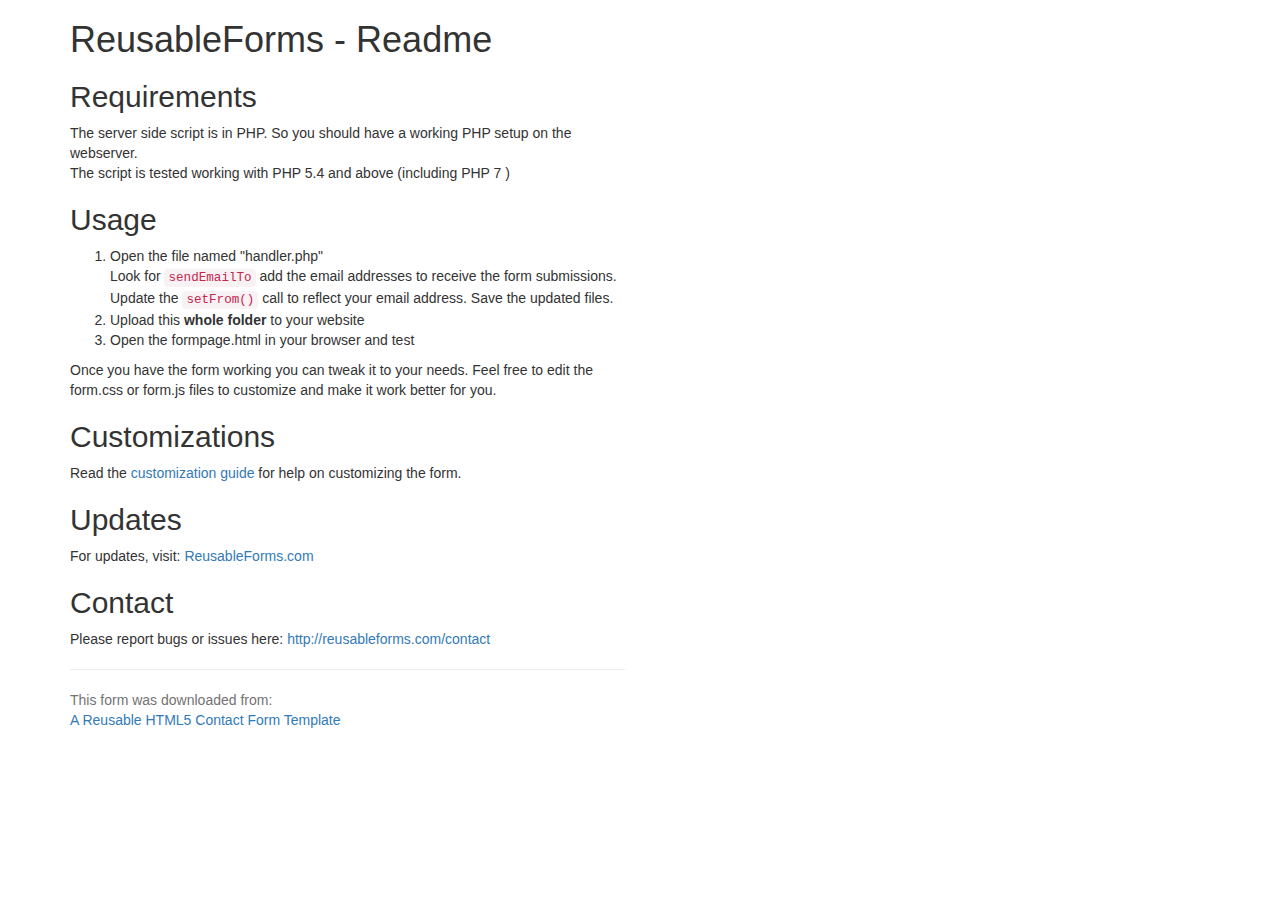
<file: readme.html>
<!doctype html>

<html lang="en">
<head>
  <meta charset="utf-8">

  <title>Reusable Form Readme First</title>
  <!-- Latest compiled and minified CSS -->
<link rel="stylesheet" href="https://maxcdn.bootstrapcdn.com/bootstrap/3.3.7/css/bootstrap.min.css" >

</head>

<body>
<div class="container">
<div class="row">
<div class="col-md-6">
<h1>ReusableForms - Readme</h1>

<h2>Requirements</h2>
The server side script is in PHP. So you should have a working PHP setup on the webserver.
<p>
The script is tested working with PHP 5.4 and above (including PHP 7 )
</p>

<h2>Usage</h2>
<ol>
<li>Open the file named "handler.php" <br/> Look for <code>sendEmailTo</code> add the email addresses to receive the form submissions. Update the <code>setFrom()</code>  call to reflect your email address. Save the updated files.</li>
<li>Upload this <strong>whole folder</strong> to your website</li>
<li>Open the formpage.html in your browser and test</li>
</ol>
Once you have the form working you can tweak it to your needs. Feel free to edit the form.css or form.js files to customize and make it work better for you.

<h2>Customizations</h2>
Read the <a href="http://reusableforms.com/doc/customization">customization guide</a> for help on customizing the form.

<h2>Updates</h2>
For updates, visit: <a href="http://reusableforms.com">ReusableForms.com</a>

<h2>Contact</h2>
Please report bugs or issues here:
<a href="http://reusableforms.com/contact">http://reusableforms.com/contact</a>
<p></p>
<hr/>
<p class="help-block">
This form was downloaded from:<br/>
<a href="http://reusableforms.com/d/o1/html5-contact-form-template">A Reusable HTML5 Contact Form Template</a>
</p>

</div>
</div>
</div>
</body>
</html>
</file>
<file: css/style.css>
/*--
Author: W3layouts
Author URL: http://w3layouts.com
License: Creative Commons Attribution 3.0 Unported
License URL: http://creativecommons.org/licenses/by/3.0/
--*/
/* reset */
html,body,div,span,applet,object,iframe,h1,h2,h3,h4,h5,h6,p,blockquote,pre,a,abbr,acronym,address,big,cite,code,del,dfn,em,img,ins,kbd,q,s,samp,small,strike,strong,sub,sup,tt,var,b,u,i,dl,dt,dd,ol,nav ul,nav li,fieldset,form,label,legend,table,caption,tbody,tfoot,thead,tr,th,td,article,aside,canvas,details,embed,figure,figcaption,footer,header,hgroup,menu,nav,output,ruby,section,summary,time,mark,audio,video{margin:0;padding:0;border:0;font-size:100%;font:inherit;vertical-align:baseline;}
article, aside, details, figcaption, figure,footer, header, hgroup, menu, nav, section {display: block;}
ol,ul{list-style:none;margin:0px;padding:0px;}
blockquote,q{quotes:none;}
blockquote:before,blockquote:after,q:before,q:after{content:'';content:none;}
table{border-collapse:collapse;border-spacing:0;}
/* start editing from here */
a{text-decoration:none;}
.txt-rt{text-align:right;}/* text align right */
.txt-lt{text-align:left;}/* text align left */
.txt-center{text-align:center;}/* text align center */
.float-rt{float:right;}/* float right */
.float-lt{float:left;}/* float left */
.clear{clear:both;}/* clear float */
.pos-relative{position:relative;}/* Position Relative */
.pos-absolute{position:absolute;}/* Position Absolute */
.vertical-base{	vertical-align:baseline;}/* vertical align baseline */
.vertical-top{	vertical-align:top;}/* vertical align top */
nav.vertical ul li{	display:block;}/* vertical menu */
nav.horizontal ul li{	display: inline-block;}/* horizontal menu */
img{max-width:100%;}
/*end reset*/
body {
    background:url('../images/bg.jpg') no-repeat 0% 87% fixed;
    background-size: cover;
	font-family: 'Lato', sans-serif;
	text-align:center;
}
/*--header--*/
.header-w3l{
	margin: 2% auto;
}
.header-w3l h1 {
    font-size: 3em;
    letter-spacing: 6px;
    color: white;
    font-weight: 400;
    text-transform: uppercase;
}
/*--//header--*/

/*--main--*/
.main-agileits {
    margin: 2% auto;
   	background: rgba(125, 63, 152, 0.52);
    width: 32%;
	font-family: 'Lato', sans-serif;
}
.sub-head {
    font-size: 38px;
    padding: 42px;
    color: white;
    text-transform: uppercase;
    letter-spacing: 3px;
}
.sub-main{
	position:relative;
}
/*--icons--*/
.icon1,.icon2,.icon3,.icon4,.icon5,.icon6{
	position: absolute;
    left: 51px;
    font-size: 18px;
    color: rgba(0, 0, 0, 0.83);
    width: 22px;
}
.icon1{
	top: 12px;
}
.icon2 {
    top: 75px;
}
.icon3 {
	 top: 138px; 
}
.icon4 {
    top: 201px;
}
.icon5 {
	top: 264px;
}
.icon6 {
  top: 327px;
}
/*--//icons--*/

.sub-main input[type="text"],.sub-main input[type="password"]  {
    outline: none;
    font-size: 1.1em;
    margin: 4px 0px 18px 1px;
    color: black;
    padding: 10px 38px;
    border: none;
    border-radius: 2px;
    width: 68%;
    font-family: 'Lato', sans-serif;
}
.sub-main input[type="submit"] {
    color: white;
    background: #d52685;
    border: none;
    padding: 14px 50px;
    font-size: 22px;
    border-radius: 2px;
    margin: 17px;
	font-family: 'Lato', sans-serif;
	cursor:pointer;
	text-transform:uppercase;
	transition:0.5s all;
	-webkit-transition:0.5s all;
	-o-transition:0.5s all;
	-moz-transition:0.5s all;
	-ms-transition:0.5s all;
}
.sub-main input[type="submit"]:hover {
    background: #d9edf7;
    color: black;
	transition:0.5s all;
	-webkit-transition:0.5s all;
	-o-transition:0.5s all;
	-moz-transition:0.5s all;
	-ms-transition:0.5s all;
}

/*--//main--*/

/*--footer--*/
.footer-w3  p {
    font-size: .9em;
    color: white;
}
.footer-w3  p a {
    color: #d20962;
}
.footer-w3  p a:hover {
   text-decoration:underline;
}
/*--//footer--*/

/*--Responsive--*/
@media(max-width:1440px){
	.main-agileits {
		width:35%;
	}
}
@media(max-width:1366px){
	.main-agileits {
		width:36%;
	}
}
@media(max-width:1280px){
	.main-agileits {
		width:40%;
	}
}
@media(max-width:1024px){
	.main-agileits {
		width:50%;
	}
}
@media(max-width:991px){
	.main-agileits {
		width:52%;
	}
}
@media(max-width:800px){
	.main-agileits {
		width:64%;
	}
}
@media (max-width: 768px){
	.main-agileits {
		width: 68%;
	}
}
@media (max-width: 736px){
	.main-agileits {
		width: 70%;
	}
	.header-w3l h1 {
		font-size: 38px;
	}
	.sub-head {
		font-size: 35px;
	}
}
@media (max-width: 667px){
	.main-agileits {
		width: 78%;
	}
	.header-w3l h1 {
		font-size: 39px;
	}
}
@media (max-width: 640px){
	.main-agileits {
		width: 80%;
	}
	.header-w3l h1 {
		letter-spacing: 5px;
	}
}
@media (max-width: 600px){
	.main-agileits {
		width: 84%;
	}
	.header-w3l h1 {
		letter-spacing: 4px;
	}
}
@media (max-width: 568px){
	.main-agileits {
		width: 88%;
	}
	.header-w3l h1 {
		letter-spacing: 3px;
	}
}
@media (max-width: 480px){
	.main-agileits {
		width: 92%;
	}
	.icon1, .icon2, .icon3, .icon4, .icon5, .icon6 {
		left: 38px;
	}
	.header-w3l h1 {
		font-size: 2.8em;
		letter-spacing: 0px;
	}
	.sub-head {
		padding: 36px;
	}
	.footer-w3 p {
		font-size: 13px;
	}
	.footer-w3 {
		padding: 11px 0px 32px 0px;
	}
}
@media (max-width: 414px){
	.main-agileits {
		width: 95%;
	}
	.icon1, .icon2, .icon3, .icon4, .icon5, .icon6 {
		left: 31px;
	}
	.header-w3l h1 {
		letter-spacing:3px;
		font-size: 34px;
	}
	.header-w3l {
		margin: 8% auto;
	}
	.sub-main input[type="submit"] {
		padding: 14px 70px;
		margin: 52px;
	}
	.sub-head {
		font-size: 30px;
	}
}
@media (max-width: 375px){
	.icon1, .icon2, .icon3, .icon4, .icon5, .icon6 {
		left: 26px;
	}
	.header-w3l h1 {
		letter-spacing: 3px;
		font-size: 32px;
	}
	.sub-head {
		font-size: 30px;
	}
}
@media (max-width: 384px){
	.header-w3l h1 {
		font-size: 32px;
	}
	.sub-head {
		font-size: 28px;
	}
	.icon1, .icon2, .icon3, .icon4, .icon5, .icon6 {
		left: 25px;
	}
	.footer-w3 {
		line-height: 23px;
	}
	.sub-main input[type="submit"] {
		padding: 14px 70px;
		margin: 19px;
	}
	.sub-head {
		padding: 18px 0 10px 0;
	}
}
@media (max-width: 320px){
	.header-w3l h1 {
		letter-spacing: 3px;
		font-size: 34px;
	}
	.sub-head {
		font-size: 28px;
	}
	.icon1, .icon2, .icon3, .icon4, .icon5, .icon6 {
		left: 18px;
	}
	.sub-main input[type="submit"] {
		padding: 14px 49px;
	}
	.footer-w3 {
		line-height: 23px;
	}
}
/*--//Responsive--*/
</file>
